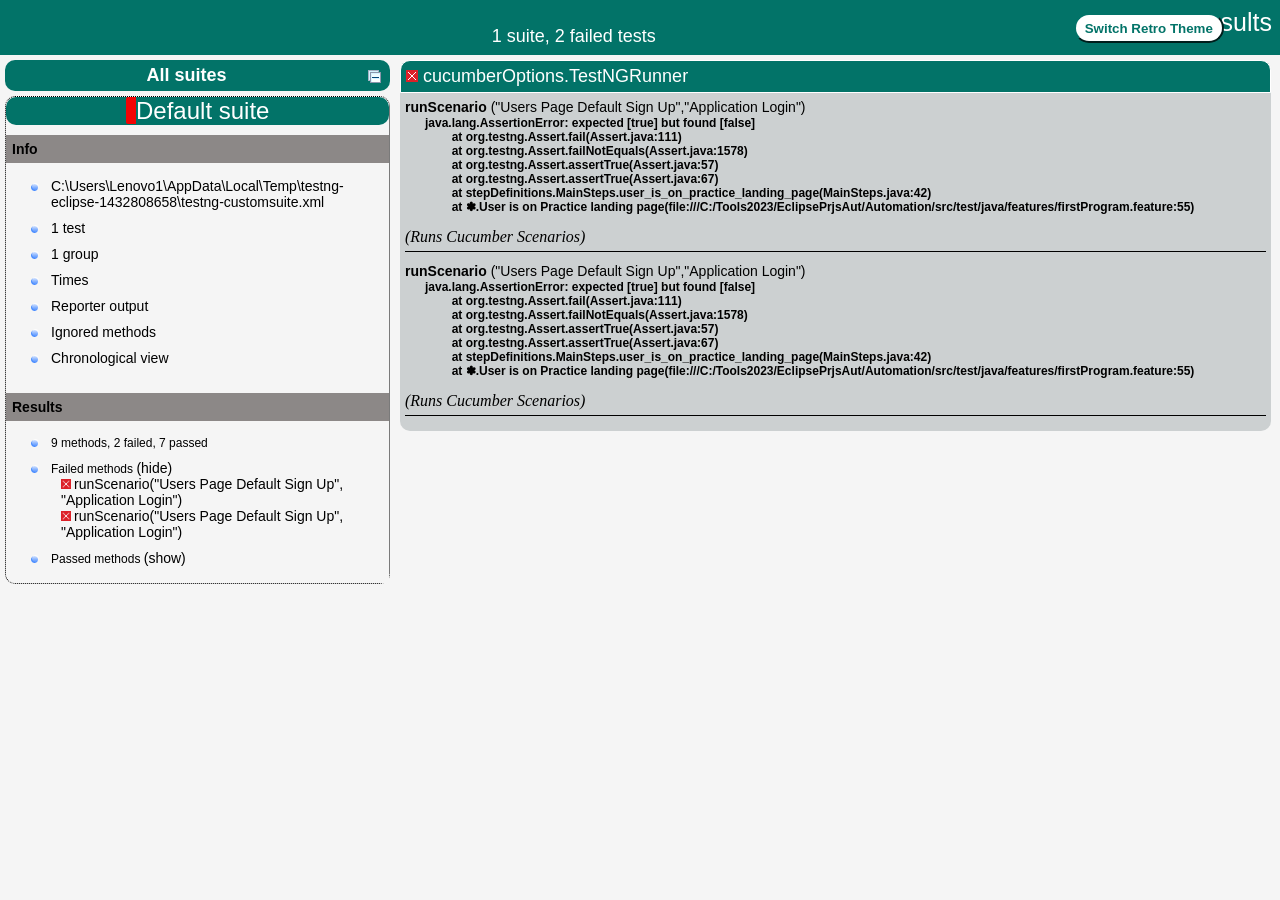
<file: test-output/index.html>
<!DOCTYPE html>

<html>
  <head>
  <meta charset='utf-8'>
  <title>TestNG reports</title>

    <link type="text/css" href="testng-reports1.css" rel="stylesheet" id="ultra" />
    <link type="text/css" href="testng-reports.css" rel="stylesheet" id="retro" disabled="false"/>
    <script type="text/javascript" src="jquery-3.6.0.min.js"></script>
    <script type="text/javascript" src="testng-reports.js"></script>
    <script type="text/javascript" src="https://www.google.com/jsapi"></script>
    <script type='text/javascript'>
      google.load('visualization', '1', {packages:['table']});
      google.setOnLoadCallback(drawTable);
      var suiteTableInitFunctions = new Array();
      var suiteTableData = new Array();
    </script>
    <!--
      <script type="text/javascript" src="jquery-ui/js/jquery-ui-1.8.16.custom.min.js"></script>
     -->
  </head>

  <body>    <div class="top-banner-root">
      <span class="top-banner-title-font">Test results</span>
      <button id="button" class="button">Switch Retro Theme</button> <!-- button -->
      <br/>
      <span class="top-banner-font-1">1 suite, 2 failed tests</span>
    </div> <!-- top-banner-root -->
    <div class="navigator-root">
      <div class="navigator-suite-header">
        <span>All suites</span>
        <a href="#" title="Collapse/expand all the suites" class="collapse-all-link">
          <img src="collapseall.gif" class="collapse-all-icon">
          </img> <!-- collapse-all-icon -->
        </a> <!-- collapse-all-link -->
      </div> <!-- navigator-suite-header -->
      <div class="suite">
        <div class="rounded-window">
          <div class="suite-header light-rounded-window-top">
            <a href="#" panel-name="suite-Default_suite" class="navigator-link">
              <span class="suite-name border-failed">Default suite</span>
            </a> <!-- navigator-link -->
          </div> <!-- suite-header light-rounded-window-top -->
          <div class="navigator-suite-content">
            <div class="suite-section-title">
              <span>Info</span>
            </div> <!-- suite-section-title -->
            <div class="suite-section-content">
              <ul>
                <li>
                  <a href="#" panel-name="test-xml-Default_suite" class="navigator-link ">
                    <span>C:\Users\Lenovo1\AppData\Local\Temp\testng-eclipse-1432808658\testng-customsuite.xml</span>
                  </a> <!-- navigator-link  -->
                </li>
                <li>
                  <a href="#" panel-name="testlist-Default_suite" class="navigator-link ">
                    <span class="test-stats">1 test</span>
                  </a> <!-- navigator-link  -->
                </li>
                <li>
                  <a href="#" panel-name="group-Default_suite" class="navigator-link ">
                    <span>1 group</span>
                  </a> <!-- navigator-link  -->
                </li>
                <li>
                  <a href="#" panel-name="times-Default_suite" class="navigator-link ">
                    <span>Times</span>
                  </a> <!-- navigator-link  -->
                </li>
                <li>
                  <a href="#" panel-name="reporter-Default_suite" class="navigator-link ">
                    <span>Reporter output</span>
                  </a> <!-- navigator-link  -->
                </li>
                <li>
                  <a href="#" panel-name="ignored-methods-Default_suite" class="navigator-link ">
                    <span>Ignored methods</span>
                  </a> <!-- navigator-link  -->
                </li>
                <li>
                  <a href="#" panel-name="chronological-Default_suite" class="navigator-link ">
                    <span>Chronological view</span>
                  </a> <!-- navigator-link  -->
                </li>
              </ul>
            </div> <!-- suite-section-content -->
            <div class="result-section">
              <div class="suite-section-title">
                <span>Results</span>
              </div> <!-- suite-section-title -->
              <div class="suite-section-content">
                <ul>
                  <li>
                    <span class="method-stats">9 methods, 2 failed,   7 passed</span>
                  </li>
                  <li>
                    <span class="method-list-title failed">Failed methods</span>
                    <span class="show-or-hide-methods failed">
                      <a href="#" panel-name="suite-Default_suite" class="hide-methods failed suite-Default_suite"> (hide)</a> <!-- hide-methods failed suite-Default_suite -->
                      <a href="#" panel-name="suite-Default_suite" class="show-methods failed suite-Default_suite"> (show)</a> <!-- show-methods failed suite-Default_suite -->
                    </span>
                    <div class="method-list-content failed suite-Default_suite">
                      <span>
                        <img src="failed.png" width="3%"/>
                        <a href="#" panel-name="suite-Default_suite" title="cucumberOptions.TestNGRunner" class="method navigator-link" hash-for-method="runScenario(&quot;Users Page Default Sign Up&quot;, &quot;Application Login&quot;)">runScenario("Users Page Default Sign Up", "Application Login")</a> <!-- method navigator-link -->
                      </span>
                      <br/>
                      <span>
                        <img src="failed.png" width="3%"/>
                        <a href="#" panel-name="suite-Default_suite" title="cucumberOptions.TestNGRunner" class="method navigator-link" hash-for-method="runScenario(&quot;Users Page Default Sign Up&quot;, &quot;Application Login&quot;)">runScenario("Users Page Default Sign Up", "Application Login")</a> <!-- method navigator-link -->
                      </span>
                      <br/>
                    </div> <!-- method-list-content failed suite-Default_suite -->
                  </li>
                  <li>
                    <span class="method-list-title passed">Passed methods</span>
                    <span class="show-or-hide-methods passed">
                      <a href="#" panel-name="suite-Default_suite" class="hide-methods passed suite-Default_suite"> (hide)</a> <!-- hide-methods passed suite-Default_suite -->
                      <a href="#" panel-name="suite-Default_suite" class="show-methods passed suite-Default_suite"> (show)</a> <!-- show-methods passed suite-Default_suite -->
                    </span>
                    <div class="method-list-content passed suite-Default_suite">
                      <span>
                        <img src="passed.png" width="3%"/>
                        <a href="#" panel-name="suite-Default_suite" title="cucumberOptions.TestNGRunner" class="method navigator-link" hash-for-method="runScenario(&quot;User Page Default Login&quot;, &quot;Application Login&quot;)">runScenario("User Page Default Login", "Application Login")</a> <!-- method navigator-link -->
                      </span>
                      <br/>
                      <span>
                        <img src="passed.png" width="3%"/>
                        <a href="#" panel-name="suite-Default_suite" title="cucumberOptions.TestNGRunner" class="method navigator-link" hash-for-method="runScenario(&quot;User Page Default Login&quot;, &quot;Application Login&quot;)">runScenario("User Page Default Login", "Application Login")</a> <!-- method navigator-link -->
                      </span>
                      <br/>
                      <span>
                        <img src="passed.png" width="3%"/>
                        <a href="#" panel-name="suite-Default_suite" title="cucumberOptions.TestNGRunner" class="method navigator-link" hash-for-method="runScenario(&quot;User Page Default Login&quot;, &quot;Application Login&quot;)">runScenario("User Page Default Login", "Application Login")</a> <!-- method navigator-link -->
                      </span>
                      <br/>
                      <span>
                        <img src="passed.png" width="3%"/>
                        <a href="#" panel-name="suite-Default_suite" title="cucumberOptions.TestNGRunner" class="method navigator-link" hash-for-method="runScenario(&quot;User Page Default Login&quot;, &quot;Application Login&quot;)">runScenario("User Page Default Login", "Application Login")</a> <!-- method navigator-link -->
                      </span>
                      <br/>
                      <span>
                        <img src="passed.png" width="3%"/>
                        <a href="#" panel-name="suite-Default_suite" title="cucumberOptions.TestNGRunner" class="method navigator-link" hash-for-method="runScenario(&quot;Admin Page Default Login&quot;, &quot;Application Login&quot;)">runScenario("Admin Page Default Login", "Application Login")</a> <!-- method navigator-link -->
                      </span>
                      <br/>
                      <span>
                        <img src="passed.png" width="3%"/>
                        <a href="#" panel-name="suite-Default_suite" title="cucumberOptions.TestNGRunner" class="method navigator-link" hash-for-method="runScenario(&quot;User Page Default Login&quot;, &quot;Application Login&quot;)">runScenario("User Page Default Login", "Application Login")</a> <!-- method navigator-link -->
                      </span>
                      <br/>
                      <span>
                        <img src="passed.png" width="3%"/>
                        <a href="#" panel-name="suite-Default_suite" title="cucumberOptions.TestNGRunner" class="method navigator-link" hash-for-method="runScenario(&quot;User Page Default Login&quot;, &quot;Application Login&quot;)">runScenario("User Page Default Login", "Application Login")</a> <!-- method navigator-link -->
                      </span>
                      <br/>
                    </div> <!-- method-list-content passed suite-Default_suite -->
                  </li>
                </ul>
              </div> <!-- suite-section-content -->
            </div> <!-- result-section -->
          </div> <!-- navigator-suite-content -->
        </div> <!-- rounded-window -->
      </div> <!-- suite -->
    </div> <!-- navigator-root -->
    <div class="wrapper">
      <div class="main-panel-root">
        <div panel-name="suite-Default_suite" class="panel Default_suite">
          <div class="suite-Default_suite-class-failed">
            <div class="main-panel-header rounded-window-top">
              <img src="failed.png"/>
              <span class="class-name">cucumberOptions.TestNGRunner</span>
            </div> <!-- main-panel-header rounded-window-top -->
            <div class="main-panel-content rounded-window-bottom">
              <div class="method">
                <div class="method-content">
                  <a name="runScenario(&quot;Users Page Default Sign Up&quot;, &quot;Application Login&quot;)">
                  </a> <!-- runScenario("Users Page Default Sign Up", "Application Login") -->
                  <span class="method-name">runScenario</span>
                  <span class="parameters">("Users Page Default Sign Up","Application Login")</span>
                  <div class="stack-trace">java.lang.AssertionError: expected [true] but found [false]
	at org.testng.Assert.fail(Assert.java:111)
	at org.testng.Assert.failNotEquals(Assert.java:1578)
	at org.testng.Assert.assertTrue(Assert.java:57)
	at org.testng.Assert.assertTrue(Assert.java:67)
	at stepDefinitions.MainSteps.user_is_on_practice_landing_page(MainSteps.java:42)
	at ✽.User is on Practice landing page(file:///C:/Tools2023/EclipsePrjsAut/Automation/src/test/java/features/firstProgram.feature:55)

</div> <!-- stack-trace -->
                  <em>
(Runs Cucumber Scenarios)                  </em>
                </div> <!-- method-content -->
              </div> <!-- method -->
              <div class="method">
                <div class="method-content">
                  <a name="runScenario(&quot;Users Page Default Sign Up&quot;, &quot;Application Login&quot;)">
                  </a> <!-- runScenario("Users Page Default Sign Up", "Application Login") -->
                  <span class="method-name">runScenario</span>
                  <span class="parameters">("Users Page Default Sign Up","Application Login")</span>
                  <div class="stack-trace">java.lang.AssertionError: expected [true] but found [false]
	at org.testng.Assert.fail(Assert.java:111)
	at org.testng.Assert.failNotEquals(Assert.java:1578)
	at org.testng.Assert.assertTrue(Assert.java:57)
	at org.testng.Assert.assertTrue(Assert.java:67)
	at stepDefinitions.MainSteps.user_is_on_practice_landing_page(MainSteps.java:42)
	at ✽.User is on Practice landing page(file:///C:/Tools2023/EclipsePrjsAut/Automation/src/test/java/features/firstProgram.feature:55)

</div> <!-- stack-trace -->
                  <em>
(Runs Cucumber Scenarios)                  </em>
                </div> <!-- method-content -->
              </div> <!-- method -->
            </div> <!-- main-panel-content rounded-window-bottom -->
          </div> <!-- suite-Default_suite-class-failed -->
          <div class="suite-Default_suite-class-passed">
            <div class="main-panel-header rounded-window-top">
              <img src="passed.png"/>
              <span class="class-name">cucumberOptions.TestNGRunner</span>
            </div> <!-- main-panel-header rounded-window-top -->
            <div class="main-panel-content rounded-window-bottom">
              <div class="method">
                <div class="method-content">
                  <a name="runScenario(&quot;User Page Default Login&quot;, &quot;Application Login&quot;)">
                  </a> <!-- runScenario("User Page Default Login", "Application Login") -->
                  <span class="method-name">runScenario</span>
                  <span class="parameters">("User Page Default Login","Application Login")</span>
                  <em>
(Runs Cucumber Scenarios)                  </em>
                </div> <!-- method-content -->
              </div> <!-- method -->
              <div class="method">
                <div class="method-content">
                  <a name="runScenario(&quot;User Page Default Login&quot;, &quot;Application Login&quot;)">
                  </a> <!-- runScenario("User Page Default Login", "Application Login") -->
                  <span class="method-name">runScenario</span>
                  <span class="parameters">("User Page Default Login","Application Login")</span>
                  <em>
(Runs Cucumber Scenarios)                  </em>
                </div> <!-- method-content -->
              </div> <!-- method -->
              <div class="method">
                <div class="method-content">
                  <a name="runScenario(&quot;User Page Default Login&quot;, &quot;Application Login&quot;)">
                  </a> <!-- runScenario("User Page Default Login", "Application Login") -->
                  <span class="method-name">runScenario</span>
                  <span class="parameters">("User Page Default Login","Application Login")</span>
                  <em>
(Runs Cucumber Scenarios)                  </em>
                </div> <!-- method-content -->
              </div> <!-- method -->
              <div class="method">
                <div class="method-content">
                  <a name="runScenario(&quot;User Page Default Login&quot;, &quot;Application Login&quot;)">
                  </a> <!-- runScenario("User Page Default Login", "Application Login") -->
                  <span class="method-name">runScenario</span>
                  <span class="parameters">("User Page Default Login","Application Login")</span>
                  <em>
(Runs Cucumber Scenarios)                  </em>
                </div> <!-- method-content -->
              </div> <!-- method -->
              <div class="method">
                <div class="method-content">
                  <a name="runScenario(&quot;Admin Page Default Login&quot;, &quot;Application Login&quot;)">
                  </a> <!-- runScenario("Admin Page Default Login", "Application Login") -->
                  <span class="method-name">runScenario</span>
                  <span class="parameters">("Admin Page Default Login","Application Login")</span>
                  <em>
(Runs Cucumber Scenarios)                  </em>
                </div> <!-- method-content -->
              </div> <!-- method -->
              <div class="method">
                <div class="method-content">
                  <a name="runScenario(&quot;User Page Default Login&quot;, &quot;Application Login&quot;)">
                  </a> <!-- runScenario("User Page Default Login", "Application Login") -->
                  <span class="method-name">runScenario</span>
                  <span class="parameters">("User Page Default Login","Application Login")</span>
                  <em>
(Runs Cucumber Scenarios)                  </em>
                </div> <!-- method-content -->
              </div> <!-- method -->
              <div class="method">
                <div class="method-content">
                  <a name="runScenario(&quot;User Page Default Login&quot;, &quot;Application Login&quot;)">
                  </a> <!-- runScenario("User Page Default Login", "Application Login") -->
                  <span class="method-name">runScenario</span>
                  <span class="parameters">("User Page Default Login","Application Login")</span>
                  <em>
(Runs Cucumber Scenarios)                  </em>
                </div> <!-- method-content -->
              </div> <!-- method -->
            </div> <!-- main-panel-content rounded-window-bottom -->
          </div> <!-- suite-Default_suite-class-passed -->
        </div> <!-- panel Default_suite -->
        <div panel-name="test-xml-Default_suite" class="panel">
          <div class="main-panel-header rounded-window-top">
            <span class="header-content">C:\Users\Lenovo1\AppData\Local\Temp\testng-eclipse-1432808658\testng-customsuite.xml</span>
          </div> <!-- main-panel-header rounded-window-top -->
          <div class="main-panel-content rounded-window-bottom">
            <pre>
&lt;?xml version=&quot;1.0&quot; encoding=&quot;UTF-8&quot;?&gt;
&lt;!DOCTYPE suite SYSTEM &quot;https://testng.org/testng-1.0.dtd&quot;&gt;
&lt;suite name=&quot;Default suite&quot; guice-stage=&quot;DEVELOPMENT&quot;&gt;
  &lt;test thread-count=&quot;5&quot; name=&quot;Default test&quot; verbose=&quot;2&quot;&gt;
    &lt;classes&gt;
      &lt;class name=&quot;cucumberOptions.TestNGRunner&quot;/&gt;
    &lt;/classes&gt;
  &lt;/test&gt; &lt;!-- Default test --&gt;
&lt;/suite&gt; &lt;!-- Default suite --&gt;
            </pre>
          </div> <!-- main-panel-content rounded-window-bottom -->
        </div> <!-- panel -->
        <div panel-name="testlist-Default_suite" class="panel">
          <div class="main-panel-header rounded-window-top">
            <span class="header-content">Tests for Default suite</span>
          </div> <!-- main-panel-header rounded-window-top -->
          <div class="main-panel-content rounded-window-bottom">
            <ul>
              <li>
                <span class="test-name">Default test (1 class)</span>
              </li>
            </ul>
          </div> <!-- main-panel-content rounded-window-bottom -->
        </div> <!-- panel -->
        <div panel-name="group-Default_suite" class="panel">
          <div class="main-panel-header rounded-window-top">
            <span class="header-content">Groups for Default suite</span>
          </div> <!-- main-panel-header rounded-window-top -->
          <div class="main-panel-content rounded-window-bottom">
            <div class="test-group">
              <span class="test-group-name">cucumber</span>
              <br/>
              <div class="method-in-group">
                <span class="method-in-group-name">runScenario</span>
                <br/>
              </div> <!-- method-in-group -->
            </div> <!-- test-group -->
          </div> <!-- main-panel-content rounded-window-bottom -->
        </div> <!-- panel -->
        <div panel-name="times-Default_suite" class="panel">
          <div class="main-panel-header rounded-window-top">
            <span class="header-content">Times for Default suite</span>
          </div> <!-- main-panel-header rounded-window-top -->
          <div class="main-panel-content rounded-window-bottom">
            <div class="times-div">
              <script type="text/javascript">
suiteTableInitFunctions.push('tableData_Default_suite');
function tableData_Default_suite() {
var data = new google.visualization.DataTable();
data.addColumn('number', 'Number');
data.addColumn('string', 'Method');
data.addColumn('string', 'Class');
data.addColumn('number', 'Time (ms)');
data.addRows(9);
data.setCell(0, 0, 0)
data.setCell(0, 1, 'runScenario')
data.setCell(0, 2, 'cucumberOptions.TestNGRunner')
data.setCell(0, 3, 156);
data.setCell(1, 0, 1)
data.setCell(1, 1, 'runScenario')
data.setCell(1, 2, 'cucumberOptions.TestNGRunner')
data.setCell(1, 3, 74);
data.setCell(2, 0, 2)
data.setCell(2, 1, 'runScenario')
data.setCell(2, 2, 'cucumberOptions.TestNGRunner')
data.setCell(2, 3, 62);
data.setCell(3, 0, 3)
data.setCell(3, 1, 'runScenario')
data.setCell(3, 2, 'cucumberOptions.TestNGRunner')
data.setCell(3, 3, 27);
data.setCell(4, 0, 4)
data.setCell(4, 1, 'runScenario')
data.setCell(4, 2, 'cucumberOptions.TestNGRunner')
data.setCell(4, 3, 24);
data.setCell(5, 0, 5)
data.setCell(5, 1, 'runScenario')
data.setCell(5, 2, 'cucumberOptions.TestNGRunner')
data.setCell(5, 3, 23);
data.setCell(6, 0, 6)
data.setCell(6, 1, 'runScenario')
data.setCell(6, 2, 'cucumberOptions.TestNGRunner')
data.setCell(6, 3, 22);
data.setCell(7, 0, 7)
data.setCell(7, 1, 'runScenario')
data.setCell(7, 2, 'cucumberOptions.TestNGRunner')
data.setCell(7, 3, 16);
data.setCell(8, 0, 8)
data.setCell(8, 1, 'runScenario')
data.setCell(8, 2, 'cucumberOptions.TestNGRunner')
data.setCell(8, 3, 14);
window.suiteTableData['Default_suite']= { tableData: data, tableDiv: 'times-div-Default_suite'}
return data;
}
              </script>
              <span class="suite-total-time">Total running time: 418 ms</span>
              <div id="times-div-Default_suite">
              </div> <!-- times-div-Default_suite -->
            </div> <!-- times-div -->
          </div> <!-- main-panel-content rounded-window-bottom -->
        </div> <!-- panel -->
        <div panel-name="reporter-Default_suite" class="panel">
          <div class="main-panel-header rounded-window-top">
            <span class="header-content">Reporter output for Default suite</span>
          </div> <!-- main-panel-header rounded-window-top -->
          <div class="main-panel-content rounded-window-bottom">
          </div> <!-- main-panel-content rounded-window-bottom -->
        </div> <!-- panel -->
        <div panel-name="ignored-methods-Default_suite" class="panel">
          <div class="main-panel-header rounded-window-top">
            <span class="header-content">0 ignored methods</span>
          </div> <!-- main-panel-header rounded-window-top -->
          <div class="main-panel-content rounded-window-bottom">
          </div> <!-- main-panel-content rounded-window-bottom -->
        </div> <!-- panel -->
        <div panel-name="chronological-Default_suite" class="panel">
          <div class="main-panel-header rounded-window-top">
            <span class="header-content">Methods in chronological order</span>
          </div> <!-- main-panel-header rounded-window-top -->
          <div class="main-panel-content rounded-window-bottom">
            <div class="chronological-class">
              <div class="chronological-class-name">cucumberOptions.TestNGRunner</div> <!-- chronological-class-name -->
              <div class="configuration-class before">
                <span class="method-name">setUpClass(org.testng.TestRunner@62a8fd44)</span>
                <span class="method-start">0 ms</span>
              </div> <!-- configuration-class before -->
              <div class="test-method">
                <span class="method-name">runScenario("Admin Page Default Login", "Application Login")</span>
                <span class="method-start">805 ms</span>
              </div> <!-- test-method -->
              <div class="test-method">
                <span class="method-name">runScenario("User Page Default Login", "Application Login")</span>
                <span class="method-start">976 ms</span>
              </div> <!-- test-method -->
              <div class="test-method">
                <span class="method-name">runScenario("User Page Default Login", "Application Login")</span>
                <span class="method-start">1047 ms</span>
              </div> <!-- test-method -->
              <div class="test-method">
                <span class="method-name">runScenario("User Page Default Login", "Application Login")</span>
                <span class="method-start">1074 ms</span>
              </div> <!-- test-method -->
              <div class="test-method">
                <img src="failed.png">
                </img>
                <span class="method-name">runScenario("Users Page Default Sign Up", "Application Login")</span>
                <span class="method-start">1092 ms</span>
              </div> <!-- test-method -->
              <div class="test-method">
                <img src="failed.png">
                </img>
                <span class="method-name">runScenario("Users Page Default Sign Up", "Application Login")</span>
                <span class="method-start">1173 ms</span>
              </div> <!-- test-method -->
              <div class="test-method">
                <span class="method-name">runScenario("User Page Default Login", "Application Login")</span>
                <span class="method-start">1203 ms</span>
              </div> <!-- test-method -->
              <div class="test-method">
                <span class="method-name">runScenario("User Page Default Login", "Application Login")</span>
                <span class="method-start">1228 ms</span>
              </div> <!-- test-method -->
              <div class="test-method">
                <span class="method-name">runScenario("User Page Default Login", "Application Login")</span>
                <span class="method-start">1258 ms</span>
              </div> <!-- test-method -->
              <div class="configuration-class after">
                <span class="method-name">tearDownClass</span>
                <span class="method-start">1287 ms</span>
              </div> <!-- configuration-class after -->
          </div> <!-- main-panel-content rounded-window-bottom -->
        </div> <!-- panel -->
      </div> <!-- main-panel-root -->
    </div> <!-- wrapper -->
  </body>
<script type="text/javascript" src="testng-reports2.js"></script>
</html>
</file>
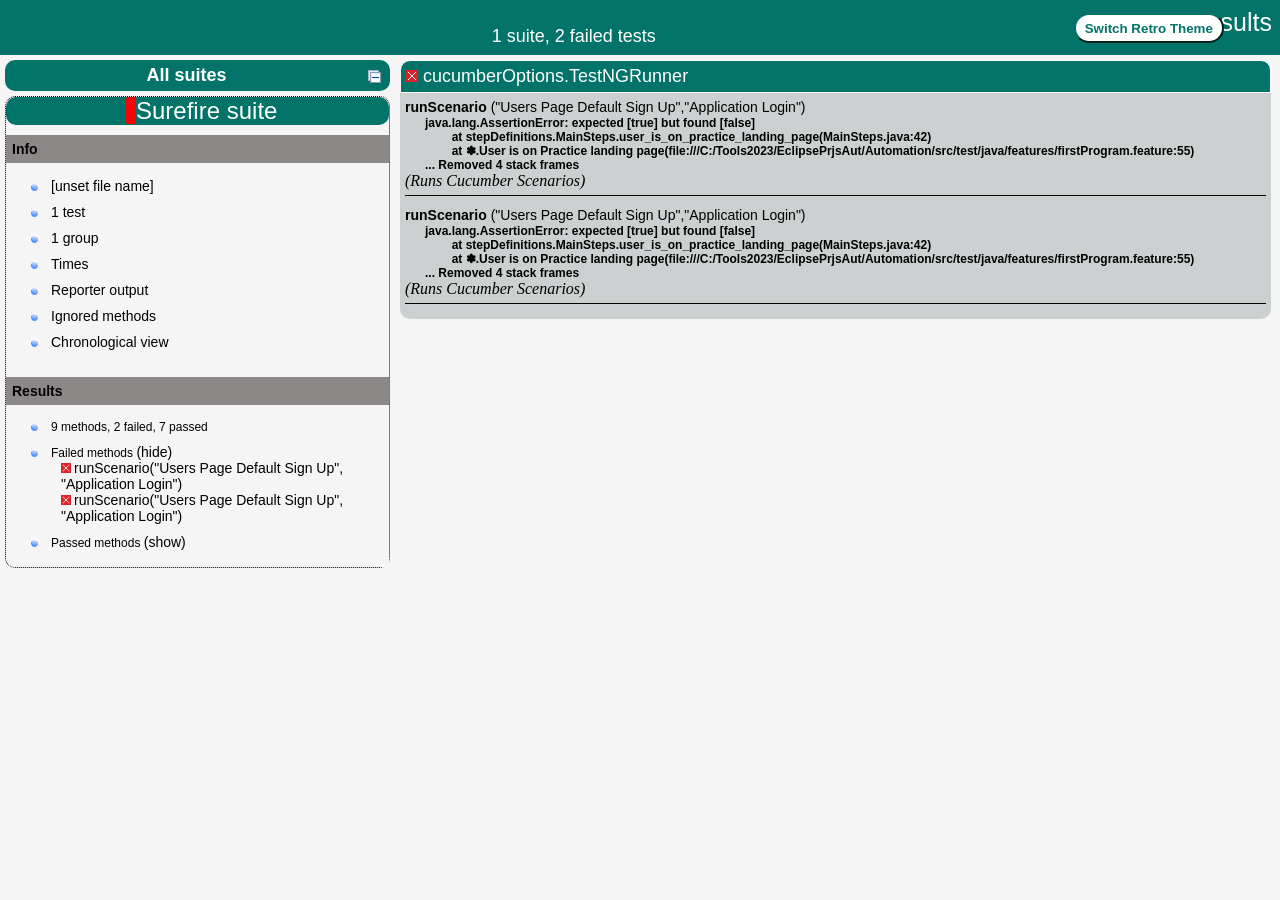
<file: target/surefire-reports/index.html>
<!DOCTYPE html>

<html>
  <head>
  <meta charset='utf-8'>
  <title>TestNG reports</title>

    <link type="text/css" href="testng-reports1.css" rel="stylesheet" id="ultra" />
    <link type="text/css" href="testng-reports.css" rel="stylesheet" id="retro" disabled="false"/>
    <script type="text/javascript" src="jquery-3.6.0.min.js"></script>
    <script type="text/javascript" src="testng-reports.js"></script>
    <script type="text/javascript" src="https://www.google.com/jsapi"></script>
    <script type='text/javascript'>
      google.load('visualization', '1', {packages:['table']});
      google.setOnLoadCallback(drawTable);
      var suiteTableInitFunctions = new Array();
      var suiteTableData = new Array();
    </script>
    <!--
      <script type="text/javascript" src="jquery-ui/js/jquery-ui-1.8.16.custom.min.js"></script>
     -->
  </head>

  <body>    <div class="top-banner-root">
      <span class="top-banner-title-font">Test results</span>
      <button id="button" class="button">Switch Retro Theme</button> <!-- button -->
      <br/>
      <span class="top-banner-font-1">1 suite, 2 failed tests</span>
    </div> <!-- top-banner-root -->
    <div class="navigator-root">
      <div class="navigator-suite-header">
        <span>All suites</span>
        <a href="#" title="Collapse/expand all the suites" class="collapse-all-link">
          <img src="collapseall.gif" class="collapse-all-icon">
          </img> <!-- collapse-all-icon -->
        </a> <!-- collapse-all-link -->
      </div> <!-- navigator-suite-header -->
      <div class="suite">
        <div class="rounded-window">
          <div class="suite-header light-rounded-window-top">
            <a href="#" panel-name="suite-Surefire_suite" class="navigator-link">
              <span class="suite-name border-failed">Surefire suite</span>
            </a> <!-- navigator-link -->
          </div> <!-- suite-header light-rounded-window-top -->
          <div class="navigator-suite-content">
            <div class="suite-section-title">
              <span>Info</span>
            </div> <!-- suite-section-title -->
            <div class="suite-section-content">
              <ul>
                <li>
                  <a href="#" panel-name="test-xml-Surefire_suite" class="navigator-link ">
                    <span>[unset file name]</span>
                  </a> <!-- navigator-link  -->
                </li>
                <li>
                  <a href="#" panel-name="testlist-Surefire_suite" class="navigator-link ">
                    <span class="test-stats">1 test</span>
                  </a> <!-- navigator-link  -->
                </li>
                <li>
                  <a href="#" panel-name="group-Surefire_suite" class="navigator-link ">
                    <span>1 group</span>
                  </a> <!-- navigator-link  -->
                </li>
                <li>
                  <a href="#" panel-name="times-Surefire_suite" class="navigator-link ">
                    <span>Times</span>
                  </a> <!-- navigator-link  -->
                </li>
                <li>
                  <a href="#" panel-name="reporter-Surefire_suite" class="navigator-link ">
                    <span>Reporter output</span>
                  </a> <!-- navigator-link  -->
                </li>
                <li>
                  <a href="#" panel-name="ignored-methods-Surefire_suite" class="navigator-link ">
                    <span>Ignored methods</span>
                  </a> <!-- navigator-link  -->
                </li>
                <li>
                  <a href="#" panel-name="chronological-Surefire_suite" class="navigator-link ">
                    <span>Chronological view</span>
                  </a> <!-- navigator-link  -->
                </li>
              </ul>
            </div> <!-- suite-section-content -->
            <div class="result-section">
              <div class="suite-section-title">
                <span>Results</span>
              </div> <!-- suite-section-title -->
              <div class="suite-section-content">
                <ul>
                  <li>
                    <span class="method-stats">9 methods, 2 failed,   7 passed</span>
                  </li>
                  <li>
                    <span class="method-list-title failed">Failed methods</span>
                    <span class="show-or-hide-methods failed">
                      <a href="#" panel-name="suite-Surefire_suite" class="hide-methods failed suite-Surefire_suite"> (hide)</a> <!-- hide-methods failed suite-Surefire_suite -->
                      <a href="#" panel-name="suite-Surefire_suite" class="show-methods failed suite-Surefire_suite"> (show)</a> <!-- show-methods failed suite-Surefire_suite -->
                    </span>
                    <div class="method-list-content failed suite-Surefire_suite">
                      <span>
                        <img src="failed.png" width="3%"/>
                        <a href="#" panel-name="suite-Surefire_suite" title="cucumberOptions.TestNGRunner" class="method navigator-link" hash-for-method="runScenario(&quot;Users Page Default Sign Up&quot;, &quot;Application Login&quot;)">runScenario("Users Page Default Sign Up", "Application Login")</a> <!-- method navigator-link -->
                      </span>
                      <br/>
                      <span>
                        <img src="failed.png" width="3%"/>
                        <a href="#" panel-name="suite-Surefire_suite" title="cucumberOptions.TestNGRunner" class="method navigator-link" hash-for-method="runScenario(&quot;Users Page Default Sign Up&quot;, &quot;Application Login&quot;)">runScenario("Users Page Default Sign Up", "Application Login")</a> <!-- method navigator-link -->
                      </span>
                      <br/>
                    </div> <!-- method-list-content failed suite-Surefire_suite -->
                  </li>
                  <li>
                    <span class="method-list-title passed">Passed methods</span>
                    <span class="show-or-hide-methods passed">
                      <a href="#" panel-name="suite-Surefire_suite" class="hide-methods passed suite-Surefire_suite"> (hide)</a> <!-- hide-methods passed suite-Surefire_suite -->
                      <a href="#" panel-name="suite-Surefire_suite" class="show-methods passed suite-Surefire_suite"> (show)</a> <!-- show-methods passed suite-Surefire_suite -->
                    </span>
                    <div class="method-list-content passed suite-Surefire_suite">
                      <span>
                        <img src="passed.png" width="3%"/>
                        <a href="#" panel-name="suite-Surefire_suite" title="cucumberOptions.TestNGRunner" class="method navigator-link" hash-for-method="runScenario(&quot;User Page Default Login&quot;, &quot;Application Login&quot;)">runScenario("User Page Default Login", "Application Login")</a> <!-- method navigator-link -->
                      </span>
                      <br/>
                      <span>
                        <img src="passed.png" width="3%"/>
                        <a href="#" panel-name="suite-Surefire_suite" title="cucumberOptions.TestNGRunner" class="method navigator-link" hash-for-method="runScenario(&quot;User Page Default Login&quot;, &quot;Application Login&quot;)">runScenario("User Page Default Login", "Application Login")</a> <!-- method navigator-link -->
                      </span>
                      <br/>
                      <span>
                        <img src="passed.png" width="3%"/>
                        <a href="#" panel-name="suite-Surefire_suite" title="cucumberOptions.TestNGRunner" class="method navigator-link" hash-for-method="runScenario(&quot;User Page Default Login&quot;, &quot;Application Login&quot;)">runScenario("User Page Default Login", "Application Login")</a> <!-- method navigator-link -->
                      </span>
                      <br/>
                      <span>
                        <img src="passed.png" width="3%"/>
                        <a href="#" panel-name="suite-Surefire_suite" title="cucumberOptions.TestNGRunner" class="method navigator-link" hash-for-method="runScenario(&quot;User Page Default Login&quot;, &quot;Application Login&quot;)">runScenario("User Page Default Login", "Application Login")</a> <!-- method navigator-link -->
                      </span>
                      <br/>
                      <span>
                        <img src="passed.png" width="3%"/>
                        <a href="#" panel-name="suite-Surefire_suite" title="cucumberOptions.TestNGRunner" class="method navigator-link" hash-for-method="runScenario(&quot;User Page Default Login&quot;, &quot;Application Login&quot;)">runScenario("User Page Default Login", "Application Login")</a> <!-- method navigator-link -->
                      </span>
                      <br/>
                      <span>
                        <img src="passed.png" width="3%"/>
                        <a href="#" panel-name="suite-Surefire_suite" title="cucumberOptions.TestNGRunner" class="method navigator-link" hash-for-method="runScenario(&quot;Admin Page Default Login&quot;, &quot;Application Login&quot;)">runScenario("Admin Page Default Login", "Application Login")</a> <!-- method navigator-link -->
                      </span>
                      <br/>
                      <span>
                        <img src="passed.png" width="3%"/>
                        <a href="#" panel-name="suite-Surefire_suite" title="cucumberOptions.TestNGRunner" class="method navigator-link" hash-for-method="runScenario(&quot;User Page Default Login&quot;, &quot;Application Login&quot;)">runScenario("User Page Default Login", "Application Login")</a> <!-- method navigator-link -->
                      </span>
                      <br/>
                    </div> <!-- method-list-content passed suite-Surefire_suite -->
                  </li>
                </ul>
              </div> <!-- suite-section-content -->
            </div> <!-- result-section -->
          </div> <!-- navigator-suite-content -->
        </div> <!-- rounded-window -->
      </div> <!-- suite -->
    </div> <!-- navigator-root -->
    <div class="wrapper">
      <div class="main-panel-root">
        <div panel-name="suite-Surefire_suite" class="panel Surefire_suite">
          <div class="suite-Surefire_suite-class-failed">
            <div class="main-panel-header rounded-window-top">
              <img src="failed.png"/>
              <span class="class-name">cucumberOptions.TestNGRunner</span>
            </div> <!-- main-panel-header rounded-window-top -->
            <div class="main-panel-content rounded-window-bottom">
              <div class="method">
                <div class="method-content">
                  <a name="runScenario(&quot;Users Page Default Sign Up&quot;, &quot;Application Login&quot;)">
                  </a> <!-- runScenario("Users Page Default Sign Up", "Application Login") -->
                  <span class="method-name">runScenario</span>
                  <span class="parameters">("Users Page Default Sign Up","Application Login")</span>
                  <div class="stack-trace">java.lang.AssertionError: expected [true] but found [false]
	at stepDefinitions.MainSteps.user_is_on_practice_landing_page(MainSteps.java:42)
	at ✽.User is on Practice landing page(file:///C:/Tools2023/EclipsePrjsAut/Automation/src/test/java/features/firstProgram.feature:55)
... Removed 4 stack frames
</div> <!-- stack-trace -->
                  <em>
(Runs Cucumber Scenarios)                  </em>
                </div> <!-- method-content -->
              </div> <!-- method -->
              <div class="method">
                <div class="method-content">
                  <a name="runScenario(&quot;Users Page Default Sign Up&quot;, &quot;Application Login&quot;)">
                  </a> <!-- runScenario("Users Page Default Sign Up", "Application Login") -->
                  <span class="method-name">runScenario</span>
                  <span class="parameters">("Users Page Default Sign Up","Application Login")</span>
                  <div class="stack-trace">java.lang.AssertionError: expected [true] but found [false]
	at stepDefinitions.MainSteps.user_is_on_practice_landing_page(MainSteps.java:42)
	at ✽.User is on Practice landing page(file:///C:/Tools2023/EclipsePrjsAut/Automation/src/test/java/features/firstProgram.feature:55)
... Removed 4 stack frames
</div> <!-- stack-trace -->
                  <em>
(Runs Cucumber Scenarios)                  </em>
                </div> <!-- method-content -->
              </div> <!-- method -->
            </div> <!-- main-panel-content rounded-window-bottom -->
          </div> <!-- suite-Surefire_suite-class-failed -->
          <div class="suite-Surefire_suite-class-passed">
            <div class="main-panel-header rounded-window-top">
              <img src="passed.png"/>
              <span class="class-name">cucumberOptions.TestNGRunner</span>
            </div> <!-- main-panel-header rounded-window-top -->
            <div class="main-panel-content rounded-window-bottom">
              <div class="method">
                <div class="method-content">
                  <a name="runScenario(&quot;User Page Default Login&quot;, &quot;Application Login&quot;)">
                  </a> <!-- runScenario("User Page Default Login", "Application Login") -->
                  <span class="method-name">runScenario</span>
                  <span class="parameters">("User Page Default Login","Application Login")</span>
                  <em>
(Runs Cucumber Scenarios)                  </em>
                </div> <!-- method-content -->
              </div> <!-- method -->
              <div class="method">
                <div class="method-content">
                  <a name="runScenario(&quot;User Page Default Login&quot;, &quot;Application Login&quot;)">
                  </a> <!-- runScenario("User Page Default Login", "Application Login") -->
                  <span class="method-name">runScenario</span>
                  <span class="parameters">("User Page Default Login","Application Login")</span>
                  <em>
(Runs Cucumber Scenarios)                  </em>
                </div> <!-- method-content -->
              </div> <!-- method -->
              <div class="method">
                <div class="method-content">
                  <a name="runScenario(&quot;User Page Default Login&quot;, &quot;Application Login&quot;)">
                  </a> <!-- runScenario("User Page Default Login", "Application Login") -->
                  <span class="method-name">runScenario</span>
                  <span class="parameters">("User Page Default Login","Application Login")</span>
                  <em>
(Runs Cucumber Scenarios)                  </em>
                </div> <!-- method-content -->
              </div> <!-- method -->
              <div class="method">
                <div class="method-content">
                  <a name="runScenario(&quot;User Page Default Login&quot;, &quot;Application Login&quot;)">
                  </a> <!-- runScenario("User Page Default Login", "Application Login") -->
                  <span class="method-name">runScenario</span>
                  <span class="parameters">("User Page Default Login","Application Login")</span>
                  <em>
(Runs Cucumber Scenarios)                  </em>
                </div> <!-- method-content -->
              </div> <!-- method -->
              <div class="method">
                <div class="method-content">
                  <a name="runScenario(&quot;User Page Default Login&quot;, &quot;Application Login&quot;)">
                  </a> <!-- runScenario("User Page Default Login", "Application Login") -->
                  <span class="method-name">runScenario</span>
                  <span class="parameters">("User Page Default Login","Application Login")</span>
                  <em>
(Runs Cucumber Scenarios)                  </em>
                </div> <!-- method-content -->
              </div> <!-- method -->
              <div class="method">
                <div class="method-content">
                  <a name="runScenario(&quot;Admin Page Default Login&quot;, &quot;Application Login&quot;)">
                  </a> <!-- runScenario("Admin Page Default Login", "Application Login") -->
                  <span class="method-name">runScenario</span>
                  <span class="parameters">("Admin Page Default Login","Application Login")</span>
                  <em>
(Runs Cucumber Scenarios)                  </em>
                </div> <!-- method-content -->
              </div> <!-- method -->
              <div class="method">
                <div class="method-content">
                  <a name="runScenario(&quot;User Page Default Login&quot;, &quot;Application Login&quot;)">
                  </a> <!-- runScenario("User Page Default Login", "Application Login") -->
                  <span class="method-name">runScenario</span>
                  <span class="parameters">("User Page Default Login","Application Login")</span>
                  <em>
(Runs Cucumber Scenarios)                  </em>
                </div> <!-- method-content -->
              </div> <!-- method -->
            </div> <!-- main-panel-content rounded-window-bottom -->
          </div> <!-- suite-Surefire_suite-class-passed -->
        </div> <!-- panel Surefire_suite -->
        <div panel-name="test-xml-Surefire_suite" class="panel">
          <div class="main-panel-header rounded-window-top">
          </div> <!-- main-panel-header rounded-window-top -->
          <div class="main-panel-content rounded-window-bottom">
            <pre>
&lt;?xml version=&quot;1.0&quot; encoding=&quot;UTF-8&quot;?&gt;
&lt;!DOCTYPE suite SYSTEM &quot;https://testng.org/testng-1.0.dtd&quot;&gt;
&lt;suite name=&quot;Surefire suite&quot; verbose=&quot;0&quot;&gt;
  &lt;test thread-count=&quot;5&quot; name=&quot;Surefire test&quot; verbose=&quot;0&quot;&gt;
    &lt;classes&gt;
      &lt;class name=&quot;cucumberOptions.TestNGRunner&quot;/&gt;
    &lt;/classes&gt;
  &lt;/test&gt; &lt;!-- Surefire test --&gt;
&lt;/suite&gt; &lt;!-- Surefire suite --&gt;
            </pre>
          </div> <!-- main-panel-content rounded-window-bottom -->
        </div> <!-- panel -->
        <div panel-name="testlist-Surefire_suite" class="panel">
          <div class="main-panel-header rounded-window-top">
            <span class="header-content">Tests for Surefire suite</span>
          </div> <!-- main-panel-header rounded-window-top -->
          <div class="main-panel-content rounded-window-bottom">
            <ul>
              <li>
                <span class="test-name">Surefire test (1 class)</span>
              </li>
            </ul>
          </div> <!-- main-panel-content rounded-window-bottom -->
        </div> <!-- panel -->
        <div panel-name="group-Surefire_suite" class="panel">
          <div class="main-panel-header rounded-window-top">
            <span class="header-content">Groups for Surefire suite</span>
          </div> <!-- main-panel-header rounded-window-top -->
          <div class="main-panel-content rounded-window-bottom">
            <div class="test-group">
              <span class="test-group-name">cucumber</span>
              <br/>
              <div class="method-in-group">
                <span class="method-in-group-name">runScenario</span>
                <br/>
              </div> <!-- method-in-group -->
            </div> <!-- test-group -->
          </div> <!-- main-panel-content rounded-window-bottom -->
        </div> <!-- panel -->
        <div panel-name="times-Surefire_suite" class="panel">
          <div class="main-panel-header rounded-window-top">
            <span class="header-content">Times for Surefire suite</span>
          </div> <!-- main-panel-header rounded-window-top -->
          <div class="main-panel-content rounded-window-bottom">
            <div class="times-div">
              <script type="text/javascript">
suiteTableInitFunctions.push('tableData_Surefire_suite');
function tableData_Surefire_suite() {
var data = new google.visualization.DataTable();
data.addColumn('number', 'Number');
data.addColumn('string', 'Method');
data.addColumn('string', 'Class');
data.addColumn('number', 'Time (ms)');
data.addRows(9);
data.setCell(0, 0, 0)
data.setCell(0, 1, 'runScenario')
data.setCell(0, 2, 'cucumberOptions.TestNGRunner')
data.setCell(0, 3, 119);
data.setCell(1, 0, 1)
data.setCell(1, 1, 'runScenario')
data.setCell(1, 2, 'cucumberOptions.TestNGRunner')
data.setCell(1, 3, 74);
data.setCell(2, 0, 2)
data.setCell(2, 1, 'runScenario')
data.setCell(2, 2, 'cucumberOptions.TestNGRunner')
data.setCell(2, 3, 27);
data.setCell(3, 0, 3)
data.setCell(3, 1, 'runScenario')
data.setCell(3, 2, 'cucumberOptions.TestNGRunner')
data.setCell(3, 3, 25);
data.setCell(4, 0, 4)
data.setCell(4, 1, 'runScenario')
data.setCell(4, 2, 'cucumberOptions.TestNGRunner')
data.setCell(4, 3, 24);
data.setCell(5, 0, 5)
data.setCell(5, 1, 'runScenario')
data.setCell(5, 2, 'cucumberOptions.TestNGRunner')
data.setCell(5, 3, 23);
data.setCell(6, 0, 6)
data.setCell(6, 1, 'runScenario')
data.setCell(6, 2, 'cucumberOptions.TestNGRunner')
data.setCell(6, 3, 14);
data.setCell(7, 0, 7)
data.setCell(7, 1, 'runScenario')
data.setCell(7, 2, 'cucumberOptions.TestNGRunner')
data.setCell(7, 3, 11);
data.setCell(8, 0, 8)
data.setCell(8, 1, 'runScenario')
data.setCell(8, 2, 'cucumberOptions.TestNGRunner')
data.setCell(8, 3, 10);
window.suiteTableData['Surefire_suite']= { tableData: data, tableDiv: 'times-div-Surefire_suite'}
return data;
}
              </script>
              <span class="suite-total-time">Total running time: 327 ms</span>
              <div id="times-div-Surefire_suite">
              </div> <!-- times-div-Surefire_suite -->
            </div> <!-- times-div -->
          </div> <!-- main-panel-content rounded-window-bottom -->
        </div> <!-- panel -->
        <div panel-name="reporter-Surefire_suite" class="panel">
          <div class="main-panel-header rounded-window-top">
            <span class="header-content">Reporter output for Surefire suite</span>
          </div> <!-- main-panel-header rounded-window-top -->
          <div class="main-panel-content rounded-window-bottom">
          </div> <!-- main-panel-content rounded-window-bottom -->
        </div> <!-- panel -->
        <div panel-name="ignored-methods-Surefire_suite" class="panel">
          <div class="main-panel-header rounded-window-top">
            <span class="header-content">0 ignored methods</span>
          </div> <!-- main-panel-header rounded-window-top -->
          <div class="main-panel-content rounded-window-bottom">
          </div> <!-- main-panel-content rounded-window-bottom -->
        </div> <!-- panel -->
        <div panel-name="chronological-Surefire_suite" class="panel">
          <div class="main-panel-header rounded-window-top">
            <span class="header-content">Methods in chronological order</span>
          </div> <!-- main-panel-header rounded-window-top -->
          <div class="main-panel-content rounded-window-bottom">
            <div class="chronological-class">
              <div class="chronological-class-name">cucumberOptions.TestNGRunner</div> <!-- chronological-class-name -->
              <div class="configuration-class before">
                <span class="method-name">setUpClass(org.testng.TestRunner@405325cf)</span>
                <span class="method-start">0 ms</span>
              </div> <!-- configuration-class before -->
              <div class="test-method">
                <span class="method-name">runScenario("Admin Page Default Login", "Application Login")</span>
                <span class="method-start">850 ms</span>
              </div> <!-- test-method -->
              <div class="test-method">
                <span class="method-name">runScenario("User Page Default Login", "Application Login")</span>
                <span class="method-start">975 ms</span>
              </div> <!-- test-method -->
              <div class="test-method">
                <span class="method-name">runScenario("User Page Default Login", "Application Login")</span>
                <span class="method-start">1003 ms</span>
              </div> <!-- test-method -->
              <div class="test-method">
                <span class="method-name">runScenario("User Page Default Login", "Application Login")</span>
                <span class="method-start">1022 ms</span>
              </div> <!-- test-method -->
              <div class="test-method">
                <img src="failed.png">
                </img>
                <span class="method-name">runScenario("Users Page Default Sign Up", "Application Login")</span>
                <span class="method-start">1052 ms</span>
              </div> <!-- test-method -->
              <div class="test-method">
                <img src="failed.png">
                </img>
                <span class="method-name">runScenario("Users Page Default Sign Up", "Application Login")</span>
                <span class="method-start">1132 ms</span>
              </div> <!-- test-method -->
              <div class="test-method">
                <span class="method-name">runScenario("User Page Default Login", "Application Login")</span>
                <span class="method-start">1147 ms</span>
              </div> <!-- test-method -->
              <div class="test-method">
                <span class="method-name">runScenario("User Page Default Login", "Application Login")</span>
                <span class="method-start">1160 ms</span>
              </div> <!-- test-method -->
              <div class="test-method">
                <span class="method-name">runScenario("User Page Default Login", "Application Login")</span>
                <span class="method-start">1184 ms</span>
              </div> <!-- test-method -->
              <div class="configuration-class after">
                <span class="method-name">tearDownClass</span>
                <span class="method-start">1215 ms</span>
              </div> <!-- configuration-class after -->
          </div> <!-- main-panel-content rounded-window-bottom -->
        </div> <!-- panel -->
      </div> <!-- main-panel-root -->
    </div> <!-- wrapper -->
  </body>
<script type="text/javascript" src="testng-reports2.js"></script>
</html>
</file>
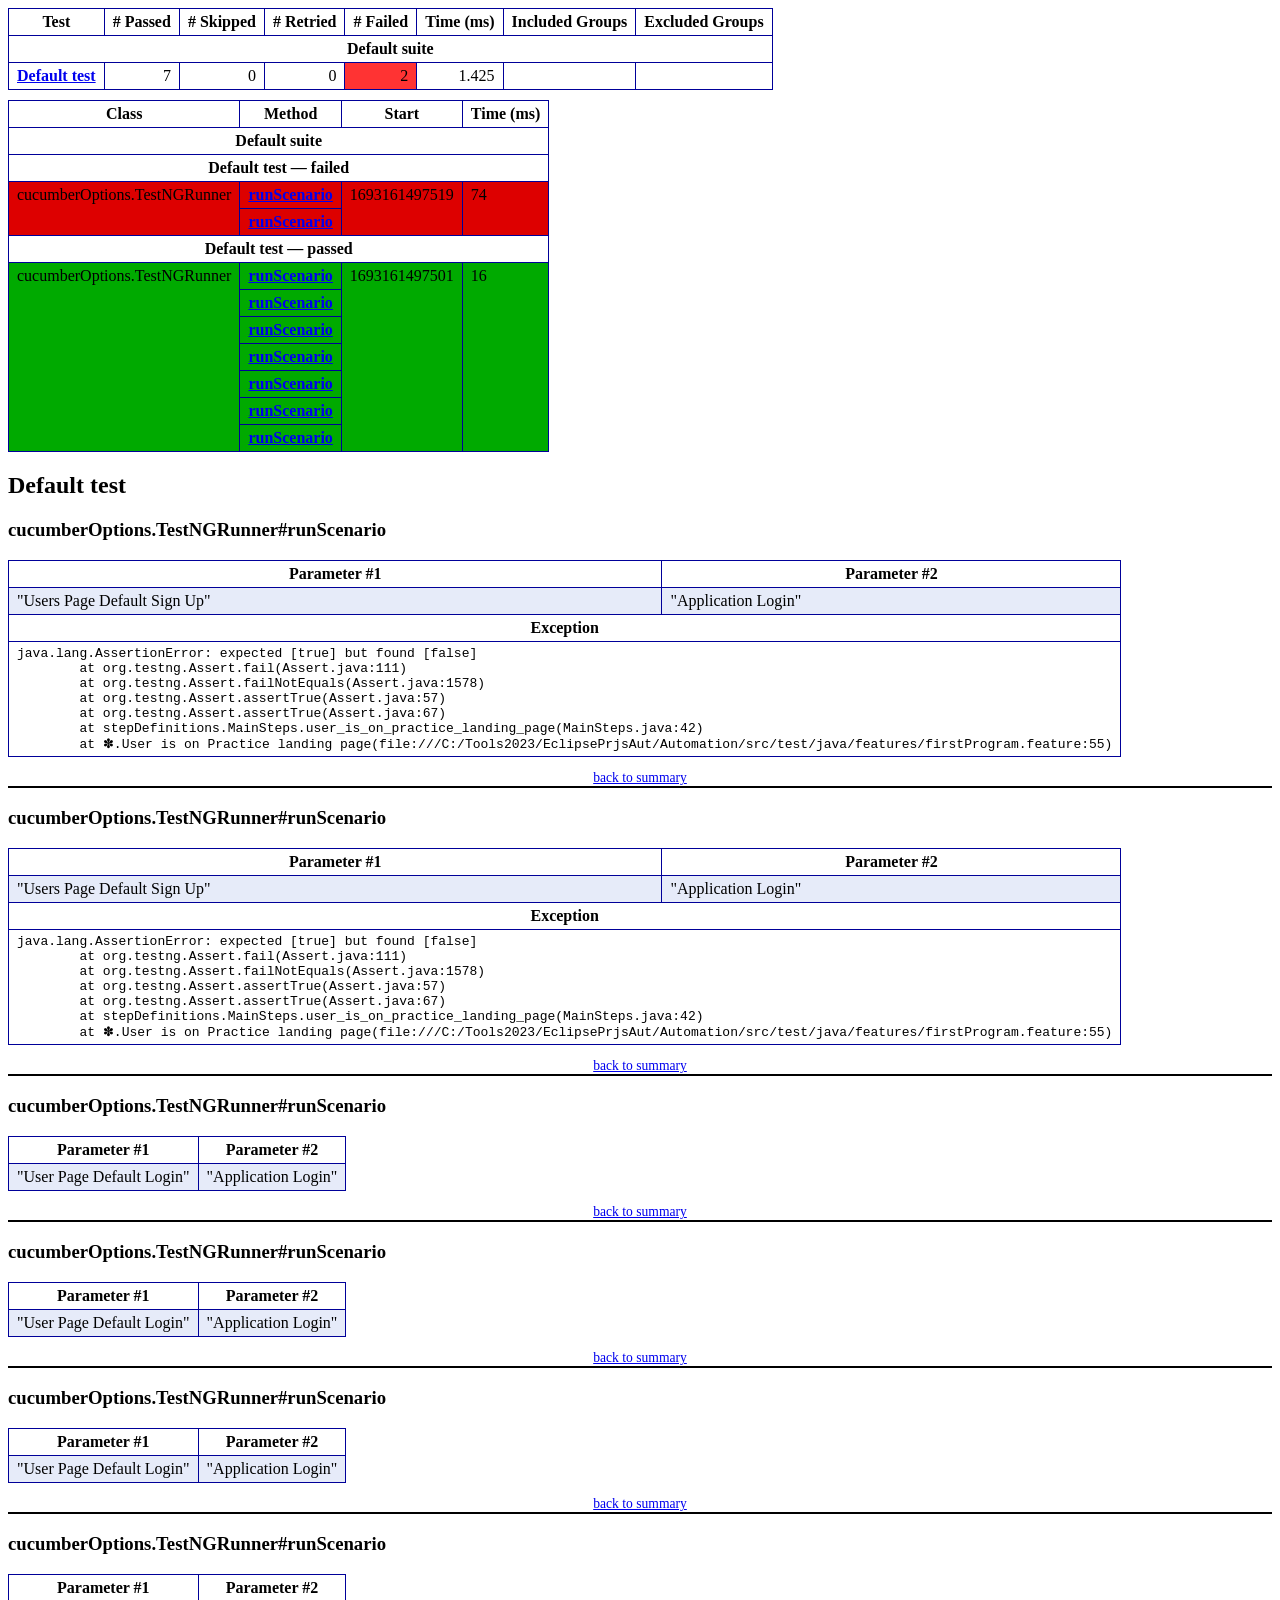
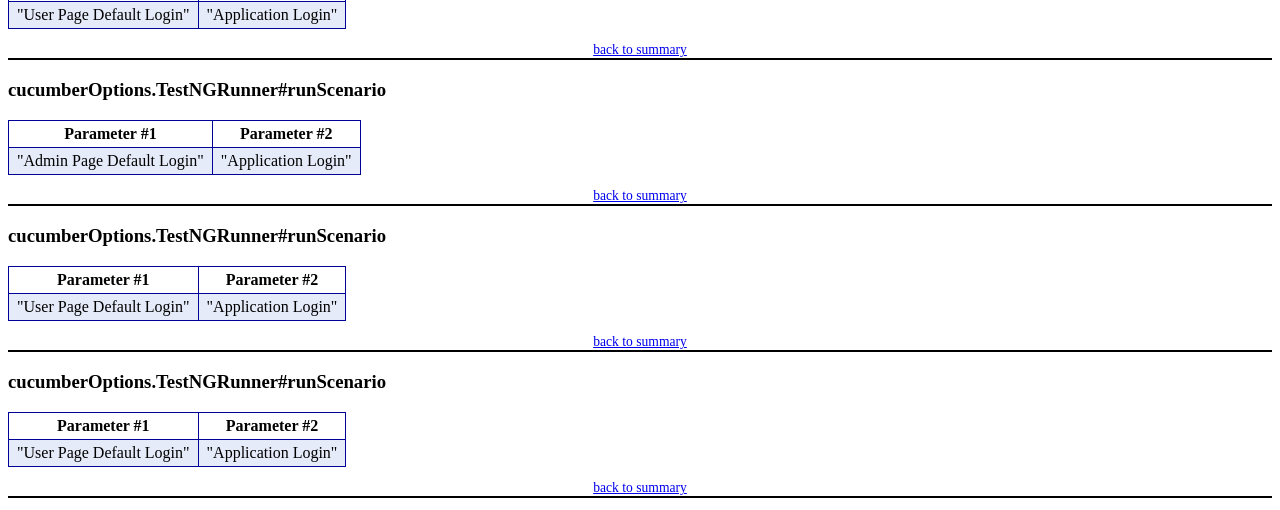
<file: test-output/emailable-report.html>
<!DOCTYPE html PUBLIC "-//W3C//DTD XHTML 1.1//EN" "https://www.w3.org/TR/xhtml11/DTD/xhtml11.dtd">
<html xmlns="https://www.w3.org/1999/xhtml">
<head>
<meta http-equiv="content-type" content="text/html; charset=UTF-8"/>
<title>TestNG Report</title>
<style type="text/css">table {margin-bottom:10px;border-collapse:collapse;empty-cells:show}th,td {border:1px solid #009;padding:.25em .5em}th {vertical-align:bottom}td {vertical-align:top}table a {font-weight:bold}.stripe td {background-color: #E6EBF9}.num {text-align:right}.passedodd td {background-color: #3F3}.passedeven td {background-color: #0A0}.skippedodd td {background-color: #DDD}.skippedeven td {background-color: #CCC}.failedodd td,.attn {background-color: #F33}.failedeven td,.stripe .attn {background-color: #D00}.stacktrace {white-space:pre;font-family:monospace}.totop {font-size:85%;text-align:center;border-bottom:2px solid #000}.invisible {display:none}</style>
</head>
<body>
<table>
<tr><th>Test</th><th># Passed</th><th># Skipped</th><th># Retried</th><th># Failed</th><th>Time (ms)</th><th>Included Groups</th><th>Excluded Groups</th></tr>
<tr><th colspan="8">Default suite</th></tr>
<tr><td><a href="#t0">Default test</a></td><td class="num">7</td><td class="num">0</td><td class="num">0</td><td class="num attn">2</td><td class="num">1.425</td><td></td><td></td></tr>
</table>
<table id='summary'><thead><tr><th>Class</th><th>Method</th><th>Start</th><th>Time (ms)</th></tr></thead><tbody><tr><th colspan="4">Default suite</th></tr></tbody><tbody id="t0"><tr><th colspan="4">Default test &#8212; failed</th></tr><tr class="failedeven"><td rowspan="2">cucumberOptions.TestNGRunner</td><td><a href="#m0">runScenario</a></td><td rowspan="2">1693161497519</td><td rowspan="2">74</td></tr><tr class="failedeven"><td><a href="#m1">runScenario</a></td></tr><tr><th colspan="4">Default test &#8212; passed</th></tr><tr class="passedeven"><td rowspan="7">cucumberOptions.TestNGRunner</td><td><a href="#m2">runScenario</a></td><td rowspan="7">1693161497501</td><td rowspan="7">16</td></tr><tr class="passedeven"><td><a href="#m3">runScenario</a></td></tr><tr class="passedeven"><td><a href="#m4">runScenario</a></td></tr><tr class="passedeven"><td><a href="#m5">runScenario</a></td></tr><tr class="passedeven"><td><a href="#m6">runScenario</a></td></tr><tr class="passedeven"><td><a href="#m7">runScenario</a></td></tr><tr class="passedeven"><td><a href="#m8">runScenario</a></td></tr></tbody>
</table>
<h2>Default test</h2><h3 id="m0">cucumberOptions.TestNGRunner#runScenario</h3><table class="result"><tr class="param"><th>Parameter #1</th><th>Parameter #2</th></tr><tr class="param stripe"><td>&quot;Users Page Default Sign Up&quot;</td><td>&quot;Application Login&quot;</td></tr><tr><th colspan="2">Exception</th></tr><tr><td colspan="2"><div class="stacktrace">java.lang.AssertionError: expected [true] but found [false]
	at org.testng.Assert.fail(Assert.java:111)
	at org.testng.Assert.failNotEquals(Assert.java:1578)
	at org.testng.Assert.assertTrue(Assert.java:57)
	at org.testng.Assert.assertTrue(Assert.java:67)
	at stepDefinitions.MainSteps.user_is_on_practice_landing_page(MainSteps.java:42)
	at ✽.User is on Practice landing page(file:///C:/Tools2023/EclipsePrjsAut/Automation/src/test/java/features/firstProgram.feature:55)
</div></td></tr></table><p class="totop"><a href="#summary">back to summary</a></p>
<h3 id="m1">cucumberOptions.TestNGRunner#runScenario</h3><table class="result"><tr class="param"><th>Parameter #1</th><th>Parameter #2</th></tr><tr class="param stripe"><td>&quot;Users Page Default Sign Up&quot;</td><td>&quot;Application Login&quot;</td></tr><tr><th colspan="2">Exception</th></tr><tr><td colspan="2"><div class="stacktrace">java.lang.AssertionError: expected [true] but found [false]
	at org.testng.Assert.fail(Assert.java:111)
	at org.testng.Assert.failNotEquals(Assert.java:1578)
	at org.testng.Assert.assertTrue(Assert.java:57)
	at org.testng.Assert.assertTrue(Assert.java:67)
	at stepDefinitions.MainSteps.user_is_on_practice_landing_page(MainSteps.java:42)
	at ✽.User is on Practice landing page(file:///C:/Tools2023/EclipsePrjsAut/Automation/src/test/java/features/firstProgram.feature:55)
</div></td></tr></table><p class="totop"><a href="#summary">back to summary</a></p>
<h3 id="m2">cucumberOptions.TestNGRunner#runScenario</h3><table class="result"><tr class="param"><th>Parameter #1</th><th>Parameter #2</th></tr><tr class="param stripe"><td>&quot;User Page Default Login&quot;</td><td>&quot;Application Login&quot;</td></tr></table><p class="totop"><a href="#summary">back to summary</a></p>
<h3 id="m3">cucumberOptions.TestNGRunner#runScenario</h3><table class="result"><tr class="param"><th>Parameter #1</th><th>Parameter #2</th></tr><tr class="param stripe"><td>&quot;User Page Default Login&quot;</td><td>&quot;Application Login&quot;</td></tr></table><p class="totop"><a href="#summary">back to summary</a></p>
<h3 id="m4">cucumberOptions.TestNGRunner#runScenario</h3><table class="result"><tr class="param"><th>Parameter #1</th><th>Parameter #2</th></tr><tr class="param stripe"><td>&quot;User Page Default Login&quot;</td><td>&quot;Application Login&quot;</td></tr></table><p class="totop"><a href="#summary">back to summary</a></p>
<h3 id="m5">cucumberOptions.TestNGRunner#runScenario</h3><table class="result"><tr class="param"><th>Parameter #1</th><th>Parameter #2</th></tr><tr class="param stripe"><td>&quot;User Page Default Login&quot;</td><td>&quot;Application Login&quot;</td></tr></table><p class="totop"><a href="#summary">back to summary</a></p>
<h3 id="m6">cucumberOptions.TestNGRunner#runScenario</h3><table class="result"><tr class="param"><th>Parameter #1</th><th>Parameter #2</th></tr><tr class="param stripe"><td>&quot;Admin Page Default Login&quot;</td><td>&quot;Application Login&quot;</td></tr></table><p class="totop"><a href="#summary">back to summary</a></p>
<h3 id="m7">cucumberOptions.TestNGRunner#runScenario</h3><table class="result"><tr class="param"><th>Parameter #1</th><th>Parameter #2</th></tr><tr class="param stripe"><td>&quot;User Page Default Login&quot;</td><td>&quot;Application Login&quot;</td></tr></table><p class="totop"><a href="#summary">back to summary</a></p>
<h3 id="m8">cucumberOptions.TestNGRunner#runScenario</h3><table class="result"><tr class="param"><th>Parameter #1</th><th>Parameter #2</th></tr><tr class="param stripe"><td>&quot;User Page Default Login&quot;</td><td>&quot;Application Login&quot;</td></tr></table><p class="totop"><a href="#summary">back to summary</a></p>
</body>
</html>
</file>
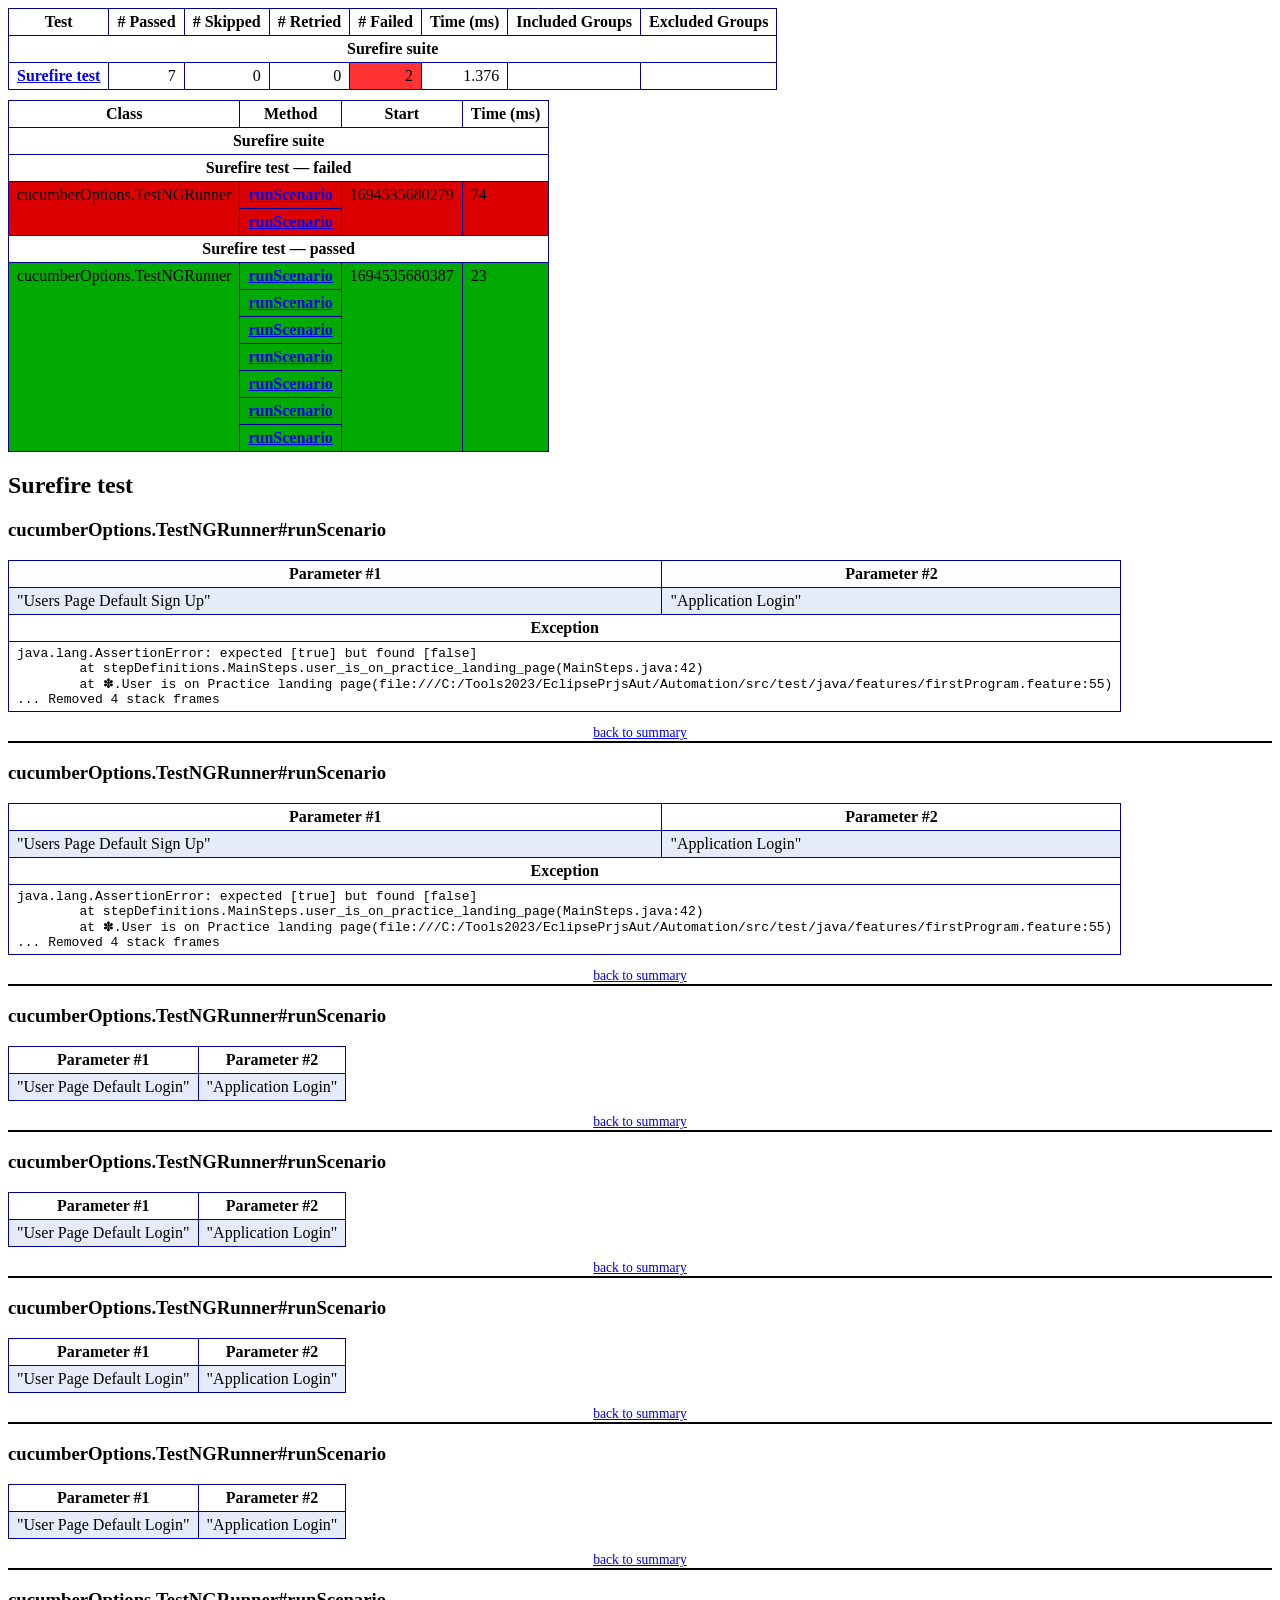
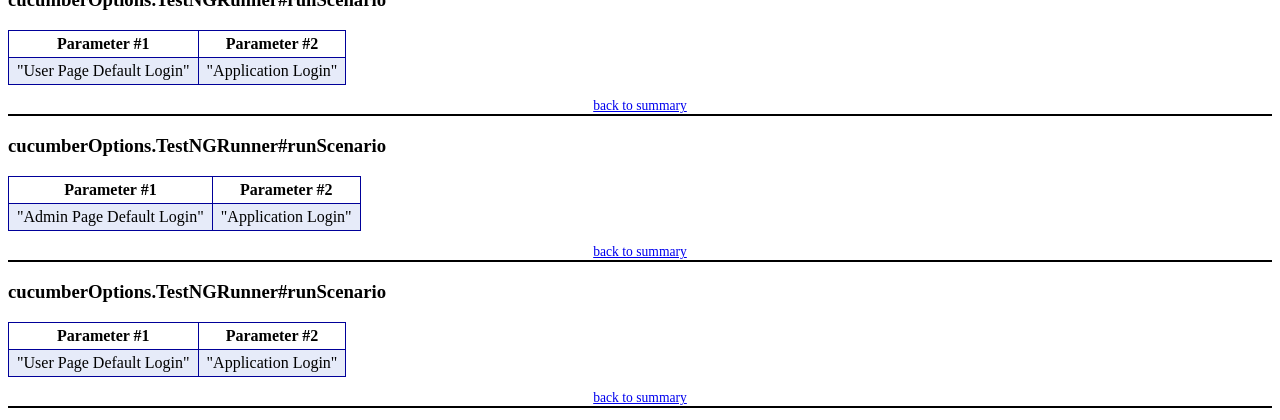
<file: target/surefire-reports/emailable-report.html>
<!DOCTYPE html PUBLIC "-//W3C//DTD XHTML 1.1//EN" "https://www.w3.org/TR/xhtml11/DTD/xhtml11.dtd">
<html xmlns="https://www.w3.org/1999/xhtml">
<head>
<meta http-equiv="content-type" content="text/html; charset=UTF-8"/>
<title>TestNG Report</title>
<style type="text/css">table {margin-bottom:10px;border-collapse:collapse;empty-cells:show}th,td {border:1px solid #009;padding:.25em .5em}th {vertical-align:bottom}td {vertical-align:top}table a {font-weight:bold}.stripe td {background-color: #E6EBF9}.num {text-align:right}.passedodd td {background-color: #3F3}.passedeven td {background-color: #0A0}.skippedodd td {background-color: #DDD}.skippedeven td {background-color: #CCC}.failedodd td,.attn {background-color: #F33}.failedeven td,.stripe .attn {background-color: #D00}.stacktrace {white-space:pre;font-family:monospace}.totop {font-size:85%;text-align:center;border-bottom:2px solid #000}.invisible {display:none}</style>
</head>
<body>
<table>
<tr><th>Test</th><th># Passed</th><th># Skipped</th><th># Retried</th><th># Failed</th><th>Time (ms)</th><th>Included Groups</th><th>Excluded Groups</th></tr>
<tr><th colspan="8">Surefire suite</th></tr>
<tr><td><a href="#t0">Surefire test</a></td><td class="num">7</td><td class="num">0</td><td class="num">0</td><td class="num attn">2</td><td class="num">1.376</td><td></td><td></td></tr>
</table>
<table id='summary'><thead><tr><th>Class</th><th>Method</th><th>Start</th><th>Time (ms)</th></tr></thead><tbody><tr><th colspan="4">Surefire suite</th></tr></tbody><tbody id="t0"><tr><th colspan="4">Surefire test &#8212; failed</th></tr><tr class="failedeven"><td rowspan="2">cucumberOptions.TestNGRunner</td><td><a href="#m0">runScenario</a></td><td rowspan="2">1694535680279</td><td rowspan="2">74</td></tr><tr class="failedeven"><td><a href="#m1">runScenario</a></td></tr><tr><th colspan="4">Surefire test &#8212; passed</th></tr><tr class="passedeven"><td rowspan="7">cucumberOptions.TestNGRunner</td><td><a href="#m2">runScenario</a></td><td rowspan="7">1694535680387</td><td rowspan="7">23</td></tr><tr class="passedeven"><td><a href="#m3">runScenario</a></td></tr><tr class="passedeven"><td><a href="#m4">runScenario</a></td></tr><tr class="passedeven"><td><a href="#m5">runScenario</a></td></tr><tr class="passedeven"><td><a href="#m6">runScenario</a></td></tr><tr class="passedeven"><td><a href="#m7">runScenario</a></td></tr><tr class="passedeven"><td><a href="#m8">runScenario</a></td></tr></tbody>
</table>
<h2>Surefire test</h2><h3 id="m0">cucumberOptions.TestNGRunner#runScenario</h3><table class="result"><tr class="param"><th>Parameter #1</th><th>Parameter #2</th></tr><tr class="param stripe"><td>&quot;Users Page Default Sign Up&quot;</td><td>&quot;Application Login&quot;</td></tr><tr><th colspan="2">Exception</th></tr><tr><td colspan="2"><div class="stacktrace">java.lang.AssertionError: expected [true] but found [false]
	at stepDefinitions.MainSteps.user_is_on_practice_landing_page(MainSteps.java:42)
	at ✽.User is on Practice landing page(file:///C:/Tools2023/EclipsePrjsAut/Automation/src/test/java/features/firstProgram.feature:55)
... Removed 4 stack frames</div></td></tr></table><p class="totop"><a href="#summary">back to summary</a></p>
<h3 id="m1">cucumberOptions.TestNGRunner#runScenario</h3><table class="result"><tr class="param"><th>Parameter #1</th><th>Parameter #2</th></tr><tr class="param stripe"><td>&quot;Users Page Default Sign Up&quot;</td><td>&quot;Application Login&quot;</td></tr><tr><th colspan="2">Exception</th></tr><tr><td colspan="2"><div class="stacktrace">java.lang.AssertionError: expected [true] but found [false]
	at stepDefinitions.MainSteps.user_is_on_practice_landing_page(MainSteps.java:42)
	at ✽.User is on Practice landing page(file:///C:/Tools2023/EclipsePrjsAut/Automation/src/test/java/features/firstProgram.feature:55)
... Removed 4 stack frames</div></td></tr></table><p class="totop"><a href="#summary">back to summary</a></p>
<h3 id="m2">cucumberOptions.TestNGRunner#runScenario</h3><table class="result"><tr class="param"><th>Parameter #1</th><th>Parameter #2</th></tr><tr class="param stripe"><td>&quot;User Page Default Login&quot;</td><td>&quot;Application Login&quot;</td></tr></table><p class="totop"><a href="#summary">back to summary</a></p>
<h3 id="m3">cucumberOptions.TestNGRunner#runScenario</h3><table class="result"><tr class="param"><th>Parameter #1</th><th>Parameter #2</th></tr><tr class="param stripe"><td>&quot;User Page Default Login&quot;</td><td>&quot;Application Login&quot;</td></tr></table><p class="totop"><a href="#summary">back to summary</a></p>
<h3 id="m4">cucumberOptions.TestNGRunner#runScenario</h3><table class="result"><tr class="param"><th>Parameter #1</th><th>Parameter #2</th></tr><tr class="param stripe"><td>&quot;User Page Default Login&quot;</td><td>&quot;Application Login&quot;</td></tr></table><p class="totop"><a href="#summary">back to summary</a></p>
<h3 id="m5">cucumberOptions.TestNGRunner#runScenario</h3><table class="result"><tr class="param"><th>Parameter #1</th><th>Parameter #2</th></tr><tr class="param stripe"><td>&quot;User Page Default Login&quot;</td><td>&quot;Application Login&quot;</td></tr></table><p class="totop"><a href="#summary">back to summary</a></p>
<h3 id="m6">cucumberOptions.TestNGRunner#runScenario</h3><table class="result"><tr class="param"><th>Parameter #1</th><th>Parameter #2</th></tr><tr class="param stripe"><td>&quot;User Page Default Login&quot;</td><td>&quot;Application Login&quot;</td></tr></table><p class="totop"><a href="#summary">back to summary</a></p>
<h3 id="m7">cucumberOptions.TestNGRunner#runScenario</h3><table class="result"><tr class="param"><th>Parameter #1</th><th>Parameter #2</th></tr><tr class="param stripe"><td>&quot;Admin Page Default Login&quot;</td><td>&quot;Application Login&quot;</td></tr></table><p class="totop"><a href="#summary">back to summary</a></p>
<h3 id="m8">cucumberOptions.TestNGRunner#runScenario</h3><table class="result"><tr class="param"><th>Parameter #1</th><th>Parameter #2</th></tr><tr class="param stripe"><td>&quot;User Page Default Login&quot;</td><td>&quot;Application Login&quot;</td></tr></table><p class="totop"><a href="#summary">back to summary</a></p>
</body>
</html>
</file>
<file: test-output/testng-reports1.css>
body {
    background-color: whitesmoke;
    margin: 0 0 5px 5px;
}
ul {
     margin-top: 10px;
     margin-left:-10px;
}
 li {
     font-family: "Helvetica Neue", Helvetica, Arial, sans-serif;
     padding:5px 5px;
 }
 a {
     text-decoration: none;
     color: black;
     font-size: 14px;
 }

 a:hover {
    color:black ;
    text-decoration: underline;
 }

 .navigator-selected {
     /* #ffa500; Mouse hover color after click Orange.*/
     background:#027368
 }

 .wrapper {
     position: absolute;
     top: 60px;
     bottom: 0;
     left: 400px;
     right: 0;
     margin-right:9px;
     overflow: auto;/*imortant*/
 }

 .navigator-root {
     position: absolute;
     top: 60px;
     bottom: 0;
     left: 0;
     width: 400px;
     overflow-y: auto;/*important*/
 }

 .suite {
     margin: -5px 10px 10px 5px;
     background-color: whitesmoke ;/*Colour of the left bside box*/
 }

 .suite-name {
     font-size: 24px;
     font-family: "Helvetica Neue", Helvetica, Arial, sans-serif;/*All TEST SUITE*/
     color: white;
 }

 .main-panel-header {
     padding: 5px;
     background-color: #027368; /*afeeee*/;
     font-family: "Helvetica Neue", Helvetica, Arial, sans-serif;
     color:white;
     font-size: 18px;
 }

 .main-panel-content {
     padding: 5px;
     margin-bottom: 10px;
     background-color: #CCD0D1; /*d0ffff*/; /*Belongs to backGround of rightSide boxes*/
 }

 .rounded-window {
     border-style: dotted;
     border-width: 1px;/*Border of left Side box*/
     background-color: whitesmoke;
     border-radius: 10px;
 }

 .rounded-window-top {
     border-top-right-radius: 10px 10px;
     border-top-left-radius: 10px 10px;
     border-style: solid;
     border-width: 1px;
     overflow: auto;/*Top of RightSide box*/
 }

 .light-rounded-window-top {
     background-color: #027368;
     padding-left:120px;
     border-radius: 10px;

 }

 .rounded-window-bottom {
     border-bottom-right-radius: 10px 10px;
     border-bottom-left-radius: 10px 10px;
     overflow: auto;/*Bottom of rightSide box*/
 }

 .method-name {
     font-size: 14px;
     font-family: "Helvetica Neue", Helvetica, Arial, sans-serif;
     font-weight: bold;
 }

 .method-content {
     border-style: solid;
     border-width: 0 0 1px 0;
     margin-bottom: 10px;
     padding-bottom: 5px;
     width: 100%;
 }

 .parameters {
     font-size: 14px;
     font-family: "Helvetica Neue", Helvetica, Arial, sans-serif;
 }

 .stack-trace {
     white-space: pre;
     font-family: "Helvetica Neue", Helvetica, Arial, sans-serif;
     font-size: 12px;
     font-weight: bold;
     margin-top: 0;
     margin-left: 20px; /*Error Stack Trace Message*/
 }

 .testng-xml {
    font-family: "Helvetica Neue", Helvetica, Arial, sans-serif;
 }

 .method-list-content {
     margin-left: 10px;
 }

 .navigator-suite-content {
     margin-left: 10px;
     font: 12px 'Lucida Grande';
 }

 .suite-section-title {
     font-family: "Helvetica Neue", Helvetica, Arial, sans-serif;
     font-size: 14px;
     font-weight:bold;
     background-color: #8C8887;
     margin-left: -10px;
     margin-top:10px;
     padding:6px;
 }

 .suite-section-content {
     list-style-image: url(bullet_point.png);
     background-color: whitesmoke;
     font-family: "Helvetica Neue", Helvetica, Arial, sans-serif;
     overflow: hidden;
 }

 .top-banner-root {
     position: absolute;
     top: 0;
     height: 45px;
     left: 0;
     right: 0;
     padding: 5px;
     margin: 0 0 5px 0;
     background-color: #027368;
     font-family: "Helvetica Neue", Helvetica, Arial, sans-serif;
     font-size: 18px;
     color: #fff;
     text-align: center;/*Belongs to the Top of Report*//*Status: - Completed*/
 }

 .top-banner-title-font {
     font-size: 25px;
     font-family: "Helvetica Neue", Helvetica, Arial, sans-serif;
     padding: 3px;
     float: right;
 }

 .test-name {
     font-family: "Helvetica Neue", Helvetica, Arial, sans-serif;
     font-size: 16px;
 }

 .suite-icon {
     padding: 5px;
     float: right;
     height: 20px;
 }

 .test-group {
     font: 20px 'Lucida Grande';
     margin: 5px 5px 10px 5px;
     border-width: 0 0 1px 0;
     border-style: solid;
     padding: 5px;
 }

 .test-group-name {
     font-weight: bold;
 }

 .method-in-group {
     font-size: 16px;
     margin-left: 80px;
 }

 table.google-visualization-table-table {
     width: 100%;
 }

 .reporter-method-name {
     font-size: 14px;
     font-family: "Helvetica Neue", Helvetica, Arial, sans-serif;
 }

 .reporter-method-output-div {
     padding: 5px;
     margin: 0 0 5px 20px;
     font-size: 12px;
     font-family: "Helvetica Neue", Helvetica, Arial, sans-serif;
     border-width: 0 0 0 1px;
     border-style: solid;
 }

 .ignored-class-div {
     font-size: 14px;
     font-family: "Helvetica Neue", Helvetica, Arial, sans-serif;
 }

 .ignored-methods-div {
     padding: 5px;
     margin: 0 0 5px 20px;
     font-size: 12px;
     font-family: "Helvetica Neue", Helvetica, Arial, sans-serif;
     border-width: 0 0 0 1px;
     border-style: solid;
 }

 .border-failed {
    border-radius:2px;
     border-style: solid;
     border-width: 0 0 0 10px;
     border-color: #F20505;
 }

 .border-skipped {
     border-radius:2px;
     border-style: solid;
     border-width: 0 0 0 10px;
     border-color: #F2BE22;
 }

 .border-passed {
     border-radius:2px;
     border-style: solid;
     border-width: 0 0 0 10px;
     border-color: #038C73;
 }

 .times-div {
     text-align: center;
     padding: 5px;
 }

 .suite-total-time {
     font: 16px 'Lucida Grande';
 }

 .configuration-suite {
     margin-left: 20px;
 }

 .configuration-test {
     margin-left: 40px;
 }

 .configuration-class {
     margin-left: 60px;
 }

 .configuration-method {
     margin-left: 80px;
 }

 .test-method {
     margin-left: 100px;
 }

 .chronological-class {
     background-color: #CCD0D1;
     border-width: 0 0 1px 1px;/*Chronological*/
 }

 .method-start {
     float: right;
 }

 .chronological-class-name {
     padding: 0 0 0 5px;
     margin-top:5px;
     font-family: "Helvetica Neue", Helvetica, Arial, sans-serif;
     color: #008;
 }

 .after, .before, .test-method {
     font-family: "Helvetica Neue", Helvetica, Arial, sans-serif;
     font-size: 14px;
     margin-top:5px;
 }

 .navigator-suite-header {
     font-size: 18px;
     margin: 0px 10px 10px 5px;
     padding: 5px;
     border-radius: 10px;
     background-color: #027368;
     color: white;
     font-weight:bold;
     font-family: "Helvetica Neue", Helvetica, Arial, sans-serif;
     text-align: center; /*All Suites on top of left box*//*Status: -Completed*/
 }

 .collapse-all-icon {
     padding: 3px;
     float: right;
 }
 .button{
    position: absolute;
    margin-left:500px;
    margin-top:8px;
    background-color: white;
    color:#027368;
    font-family: "Helvetica Neue", Helvetica, Arial, sans-serif;
    font-weight:bold;
    border-color:#027368;
    border-radius:25px;
    cursor: pointer;
    height:30px;
    width:150px;
    outline: none;
}
/*Author: - Akhil Gullapalli*/
</file>
<file: test-output/testng-reports.css>
body {
    margin: 0 0 5px 5px;
}

ul {
    margin: 0;
}

li {
    list-style-type: none;
}

a {
    text-decoration: none;
}

a:hover {
    text-decoration: underline;
}

.navigator-selected {
    background: #ffa500;
}

.wrapper {
    position: absolute;
    top: 60px;
    bottom: 0;
    left: 400px;
    right: 0;
    overflow: auto;
}

.navigator-root {
    position: absolute;
    top: 60px;
    bottom: 0;
    left: 0;
    width: 400px;
    overflow-y: auto;
}

.suite {
    margin: 0 10px 10px 0;
    background-color: #fff8dc;
}

.suite-name {
    padding-left: 10px;
    font-size: 25px;
    font-family: Times, sans-serif;
}

.main-panel-header {
    padding: 5px;
    background-color: #9FB4D9; /*afeeee*/;
    font-family: monospace;
    font-size: 18px;
}

.main-panel-content {
    padding: 5px;
    margin-bottom: 10px;
    background-color: #DEE8FC; /*d0ffff*/;
}

.rounded-window {
    border-radius: 10px;
    border-style: solid;
    border-width: 1px;
}

.rounded-window-top {
    border-top-right-radius: 10px 10px;
    border-top-left-radius: 10px 10px;
    border-style: solid;
    border-width: 1px;
    overflow: auto;
}

.light-rounded-window-top {
    border-top-right-radius: 10px 10px;
    border-top-left-radius: 10px 10px;
}

.rounded-window-bottom {
    border-style: solid;
    border-width: 0 1px 1px 1px;
    border-bottom-right-radius: 10px 10px;
    border-bottom-left-radius: 10px 10px;
    overflow: auto;
}

.method-name {
    font-size: 12px;
    font-family: monospace;
}

.method-content {
    border-style: solid;
    border-width: 0 0 1px 0;
    margin-bottom: 10px;
    padding-bottom: 5px;
    width: 80%;
}

.parameters {
    font-size: 14px;
    font-family: monospace;
}

.stack-trace {
    white-space: pre;
    font-family: monospace;
    font-size: 12px;
    font-weight: bold;
    margin-top: 0;
    margin-left: 20px;
}

.testng-xml {
    font-family: monospace;
}

.method-list-content {
    margin-left: 10px;
}

.navigator-suite-content {
    margin-left: 10px;
    font: 12px 'Lucida Grande';
}

.suite-section-title {
    margin-top: 10px;
    width: 80%;
    border-style: solid;
    border-width: 1px 0 0 0;
    font-family: Times, sans-serif;
    font-size: 18px;
    font-weight: bold;
}

.suite-section-content {
    list-style-image: url(bullet_point.png);
}

.top-banner-root {
    position: absolute;
    top: 0;
    height: 45px;
    left: 0;
    right: 0;
    padding: 5px;
    margin: 0 0 5px 0;
    background-color: #0066ff;
    font-family: Times, sans-serif;
    color: #fff;
    text-align: center;
}
.button{
    position: absolute;
    margin-left:500px;
    margin-top:8px;
    background-color: white;
    color:#0066ff;
    font-family: "Helvetica Neue", Helvetica, Arial, sans-serif;
    font-weight:bold;
    border-color:#0066ff ;
    border-radius:25px;
    cursor: pointer;
    height:30px;
    width:150px;
    outline:none;

}

.top-banner-title-font {
    font-size: 25px;
}

.test-name {
    font-family: 'Lucida Grande', sans-serif;
    font-size: 16px;
}

.suite-icon {
    padding: 5px;
    float: right;
    height: 20px;
}

.test-group {
    font: 20px 'Lucida Grande';
    margin: 5px 5px 10px 5px;
    border-width: 0 0 1px 0;
    border-style: solid;
    padding: 5px;
}

.test-group-name {
    font-weight: bold;
}

.method-in-group {
    font-size: 16px;
    margin-left: 80px;
}

table.google-visualization-table-table {
    width: 100%;
}

.reporter-method-name {
    font-size: 14px;
    font-family: monospace;
}

.reporter-method-output-div {
    padding: 5px;
    margin: 0 0 5px 20px;
    font-size: 12px;
    font-family: monospace;
    border-width: 0 0 0 1px;
    border-style: solid;
}

.ignored-class-div {
    font-size: 14px;
    font-family: monospace;
}

.ignored-methods-div {
    padding: 5px;
    margin: 0 0 5px 20px;
    font-size: 12px;
    font-family: monospace;
    border-width: 0 0 0 1px;
    border-style: solid;
}

.border-failed {
    border-top-left-radius: 10px 10px;
    border-bottom-left-radius: 10px 10px;
    border-style: solid;
    border-width: 0 0 0 10px;
    border-color: #f00;
}

.border-skipped {
    border-top-left-radius: 10px 10px;
    border-bottom-left-radius: 10px 10px;
    border-style: solid;
    border-width: 0 0 0 10px;
    border-color: #edc600;
}

.border-passed {
    border-top-left-radius: 10px 10px;
    border-bottom-left-radius: 10px 10px;
    border-style: solid;
    border-width: 0 0 0 10px;
    border-color: #19f52d;
}

.times-div {
    text-align: center;
    padding: 5px;
}

.suite-total-time {
    font: 16px 'Lucida Grande';
}

.configuration-suite {
    margin-left: 20px;
}

.configuration-test {
    margin-left: 40px;
}

.configuration-class {
    margin-left: 60px;
}

.configuration-method {
    margin-left: 80px;
}

.test-method {
    margin-left: 100px;
}

.chronological-class {
    background-color: skyblue;
    border-style: solid;
    border-width: 0 0 1px 1px;
}

.method-start {
    float: right;
}

.chronological-class-name {
    padding: 0 0 0 5px;
    color: #008;
}

.after, .before, .test-method {
    font-family: monospace;
    font-size: 14px;
}

.navigator-suite-header {
    font-size: 22px;
    margin: 0 10px 5px 0;
    background-color: #deb887;
    text-align: center;
}

.collapse-all-icon {
    padding: 5px;
    float: right;
}
/*retro Theme*/
</file>
<file: target/surefire-reports/testng-reports1.css>
body {
    background-color: whitesmoke;
    margin: 0 0 5px 5px;
}
ul {
     margin-top: 10px;
     margin-left:-10px;
}
 li {
     font-family: "Helvetica Neue", Helvetica, Arial, sans-serif;
     padding:5px 5px;
 }
 a {
     text-decoration: none;
     color: black;
     font-size: 14px;
 }

 a:hover {
    color:black ;
    text-decoration: underline;
 }

 .navigator-selected {
     /* #ffa500; Mouse hover color after click Orange.*/
     background:#027368
 }

 .wrapper {
     position: absolute;
     top: 60px;
     bottom: 0;
     left: 400px;
     right: 0;
     margin-right:9px;
     overflow: auto;/*imortant*/
 }

 .navigator-root {
     position: absolute;
     top: 60px;
     bottom: 0;
     left: 0;
     width: 400px;
     overflow-y: auto;/*important*/
 }

 .suite {
     margin: -5px 10px 10px 5px;
     background-color: whitesmoke ;/*Colour of the left bside box*/
 }

 .suite-name {
     font-size: 24px;
     font-family: "Helvetica Neue", Helvetica, Arial, sans-serif;/*All TEST SUITE*/
     color: white;
 }

 .main-panel-header {
     padding: 5px;
     background-color: #027368; /*afeeee*/;
     font-family: "Helvetica Neue", Helvetica, Arial, sans-serif;
     color:white;
     font-size: 18px;
 }

 .main-panel-content {
     padding: 5px;
     margin-bottom: 10px;
     background-color: #CCD0D1; /*d0ffff*/; /*Belongs to backGround of rightSide boxes*/
 }

 .rounded-window {
     border-style: dotted;
     border-width: 1px;/*Border of left Side box*/
     background-color: whitesmoke;
     border-radius: 10px;
 }

 .rounded-window-top {
     border-top-right-radius: 10px 10px;
     border-top-left-radius: 10px 10px;
     border-style: solid;
     border-width: 1px;
     overflow: auto;/*Top of RightSide box*/
 }

 .light-rounded-window-top {
     background-color: #027368;
     padding-left:120px;
     border-radius: 10px;

 }

 .rounded-window-bottom {
     border-bottom-right-radius: 10px 10px;
     border-bottom-left-radius: 10px 10px;
     overflow: auto;/*Bottom of rightSide box*/
 }

 .method-name {
     font-size: 14px;
     font-family: "Helvetica Neue", Helvetica, Arial, sans-serif;
     font-weight: bold;
 }

 .method-content {
     border-style: solid;
     border-width: 0 0 1px 0;
     margin-bottom: 10px;
     padding-bottom: 5px;
     width: 100%;
 }

 .parameters {
     font-size: 14px;
     font-family: "Helvetica Neue", Helvetica, Arial, sans-serif;
 }

 .stack-trace {
     white-space: pre;
     font-family: "Helvetica Neue", Helvetica, Arial, sans-serif;
     font-size: 12px;
     font-weight: bold;
     margin-top: 0;
     margin-left: 20px; /*Error Stack Trace Message*/
 }

 .testng-xml {
    font-family: "Helvetica Neue", Helvetica, Arial, sans-serif;
 }

 .method-list-content {
     margin-left: 10px;
 }

 .navigator-suite-content {
     margin-left: 10px;
     font: 12px 'Lucida Grande';
 }

 .suite-section-title {
     font-family: "Helvetica Neue", Helvetica, Arial, sans-serif;
     font-size: 14px;
     font-weight:bold;
     background-color: #8C8887;
     margin-left: -10px;
     margin-top:10px;
     padding:6px;
 }

 .suite-section-content {
     list-style-image: url(bullet_point.png);
     background-color: whitesmoke;
     font-family: "Helvetica Neue", Helvetica, Arial, sans-serif;
     overflow: hidden;
 }

 .top-banner-root {
     position: absolute;
     top: 0;
     height: 45px;
     left: 0;
     right: 0;
     padding: 5px;
     margin: 0 0 5px 0;
     background-color: #027368;
     font-family: "Helvetica Neue", Helvetica, Arial, sans-serif;
     font-size: 18px;
     color: #fff;
     text-align: center;/*Belongs to the Top of Report*//*Status: - Completed*/
 }

 .top-banner-title-font {
     font-size: 25px;
     font-family: "Helvetica Neue", Helvetica, Arial, sans-serif;
     padding: 3px;
     float: right;
 }

 .test-name {
     font-family: "Helvetica Neue", Helvetica, Arial, sans-serif;
     font-size: 16px;
 }

 .suite-icon {
     padding: 5px;
     float: right;
     height: 20px;
 }

 .test-group {
     font: 20px 'Lucida Grande';
     margin: 5px 5px 10px 5px;
     border-width: 0 0 1px 0;
     border-style: solid;
     padding: 5px;
 }

 .test-group-name {
     font-weight: bold;
 }

 .method-in-group {
     font-size: 16px;
     margin-left: 80px;
 }

 table.google-visualization-table-table {
     width: 100%;
 }

 .reporter-method-name {
     font-size: 14px;
     font-family: "Helvetica Neue", Helvetica, Arial, sans-serif;
 }

 .reporter-method-output-div {
     padding: 5px;
     margin: 0 0 5px 20px;
     font-size: 12px;
     font-family: "Helvetica Neue", Helvetica, Arial, sans-serif;
     border-width: 0 0 0 1px;
     border-style: solid;
 }

 .ignored-class-div {
     font-size: 14px;
     font-family: "Helvetica Neue", Helvetica, Arial, sans-serif;
 }

 .ignored-methods-div {
     padding: 5px;
     margin: 0 0 5px 20px;
     font-size: 12px;
     font-family: "Helvetica Neue", Helvetica, Arial, sans-serif;
     border-width: 0 0 0 1px;
     border-style: solid;
 }

 .border-failed {
    border-radius:2px;
     border-style: solid;
     border-width: 0 0 0 10px;
     border-color: #F20505;
 }

 .border-skipped {
     border-radius:2px;
     border-style: solid;
     border-width: 0 0 0 10px;
     border-color: #F2BE22;
 }

 .border-passed {
     border-radius:2px;
     border-style: solid;
     border-width: 0 0 0 10px;
     border-color: #038C73;
 }

 .times-div {
     text-align: center;
     padding: 5px;
 }

 .suite-total-time {
     font: 16px 'Lucida Grande';
 }

 .configuration-suite {
     margin-left: 20px;
 }

 .configuration-test {
     margin-left: 40px;
 }

 .configuration-class {
     margin-left: 60px;
 }

 .configuration-method {
     margin-left: 80px;
 }

 .test-method {
     margin-left: 100px;
 }

 .chronological-class {
     background-color: #CCD0D1;
     border-width: 0 0 1px 1px;/*Chronological*/
 }

 .method-start {
     float: right;
 }

 .chronological-class-name {
     padding: 0 0 0 5px;
     margin-top:5px;
     font-family: "Helvetica Neue", Helvetica, Arial, sans-serif;
     color: #008;
 }

 .after, .before, .test-method {
     font-family: "Helvetica Neue", Helvetica, Arial, sans-serif;
     font-size: 14px;
     margin-top:5px;
 }

 .navigator-suite-header {
     font-size: 18px;
     margin: 0px 10px 10px 5px;
     padding: 5px;
     border-radius: 10px;
     background-color: #027368;
     color: white;
     font-weight:bold;
     font-family: "Helvetica Neue", Helvetica, Arial, sans-serif;
     text-align: center; /*All Suites on top of left box*//*Status: -Completed*/
 }

 .collapse-all-icon {
     padding: 3px;
     float: right;
 }
 .button{
    position: absolute;
    margin-left:500px;
    margin-top:8px;
    background-color: white;
    color:#027368;
    font-family: "Helvetica Neue", Helvetica, Arial, sans-serif;
    font-weight:bold;
    border-color:#027368;
    border-radius:25px;
    cursor: pointer;
    height:30px;
    width:150px;
    outline: none;
}
/*Author: - Akhil Gullapalli*/
</file>
<file: target/surefire-reports/testng-reports.css>
body {
    margin: 0 0 5px 5px;
}

ul {
    margin: 0;
}

li {
    list-style-type: none;
}

a {
    text-decoration: none;
}

a:hover {
    text-decoration: underline;
}

.navigator-selected {
    background: #ffa500;
}

.wrapper {
    position: absolute;
    top: 60px;
    bottom: 0;
    left: 400px;
    right: 0;
    overflow: auto;
}

.navigator-root {
    position: absolute;
    top: 60px;
    bottom: 0;
    left: 0;
    width: 400px;
    overflow-y: auto;
}

.suite {
    margin: 0 10px 10px 0;
    background-color: #fff8dc;
}

.suite-name {
    padding-left: 10px;
    font-size: 25px;
    font-family: Times, sans-serif;
}

.main-panel-header {
    padding: 5px;
    background-color: #9FB4D9; /*afeeee*/;
    font-family: monospace;
    font-size: 18px;
}

.main-panel-content {
    padding: 5px;
    margin-bottom: 10px;
    background-color: #DEE8FC; /*d0ffff*/;
}

.rounded-window {
    border-radius: 10px;
    border-style: solid;
    border-width: 1px;
}

.rounded-window-top {
    border-top-right-radius: 10px 10px;
    border-top-left-radius: 10px 10px;
    border-style: solid;
    border-width: 1px;
    overflow: auto;
}

.light-rounded-window-top {
    border-top-right-radius: 10px 10px;
    border-top-left-radius: 10px 10px;
}

.rounded-window-bottom {
    border-style: solid;
    border-width: 0 1px 1px 1px;
    border-bottom-right-radius: 10px 10px;
    border-bottom-left-radius: 10px 10px;
    overflow: auto;
}

.method-name {
    font-size: 12px;
    font-family: monospace;
}

.method-content {
    border-style: solid;
    border-width: 0 0 1px 0;
    margin-bottom: 10px;
    padding-bottom: 5px;
    width: 80%;
}

.parameters {
    font-size: 14px;
    font-family: monospace;
}

.stack-trace {
    white-space: pre;
    font-family: monospace;
    font-size: 12px;
    font-weight: bold;
    margin-top: 0;
    margin-left: 20px;
}

.testng-xml {
    font-family: monospace;
}

.method-list-content {
    margin-left: 10px;
}

.navigator-suite-content {
    margin-left: 10px;
    font: 12px 'Lucida Grande';
}

.suite-section-title {
    margin-top: 10px;
    width: 80%;
    border-style: solid;
    border-width: 1px 0 0 0;
    font-family: Times, sans-serif;
    font-size: 18px;
    font-weight: bold;
}

.suite-section-content {
    list-style-image: url(bullet_point.png);
}

.top-banner-root {
    position: absolute;
    top: 0;
    height: 45px;
    left: 0;
    right: 0;
    padding: 5px;
    margin: 0 0 5px 0;
    background-color: #0066ff;
    font-family: Times, sans-serif;
    color: #fff;
    text-align: center;
}
.button{
    position: absolute;
    margin-left:500px;
    margin-top:8px;
    background-color: white;
    color:#0066ff;
    font-family: "Helvetica Neue", Helvetica, Arial, sans-serif;
    font-weight:bold;
    border-color:#0066ff ;
    border-radius:25px;
    cursor: pointer;
    height:30px;
    width:150px;
    outline:none;

}

.top-banner-title-font {
    font-size: 25px;
}

.test-name {
    font-family: 'Lucida Grande', sans-serif;
    font-size: 16px;
}

.suite-icon {
    padding: 5px;
    float: right;
    height: 20px;
}

.test-group {
    font: 20px 'Lucida Grande';
    margin: 5px 5px 10px 5px;
    border-width: 0 0 1px 0;
    border-style: solid;
    padding: 5px;
}

.test-group-name {
    font-weight: bold;
}

.method-in-group {
    font-size: 16px;
    margin-left: 80px;
}

table.google-visualization-table-table {
    width: 100%;
}

.reporter-method-name {
    font-size: 14px;
    font-family: monospace;
}

.reporter-method-output-div {
    padding: 5px;
    margin: 0 0 5px 20px;
    font-size: 12px;
    font-family: monospace;
    border-width: 0 0 0 1px;
    border-style: solid;
}

.ignored-class-div {
    font-size: 14px;
    font-family: monospace;
}

.ignored-methods-div {
    padding: 5px;
    margin: 0 0 5px 20px;
    font-size: 12px;
    font-family: monospace;
    border-width: 0 0 0 1px;
    border-style: solid;
}

.border-failed {
    border-top-left-radius: 10px 10px;
    border-bottom-left-radius: 10px 10px;
    border-style: solid;
    border-width: 0 0 0 10px;
    border-color: #f00;
}

.border-skipped {
    border-top-left-radius: 10px 10px;
    border-bottom-left-radius: 10px 10px;
    border-style: solid;
    border-width: 0 0 0 10px;
    border-color: #edc600;
}

.border-passed {
    border-top-left-radius: 10px 10px;
    border-bottom-left-radius: 10px 10px;
    border-style: solid;
    border-width: 0 0 0 10px;
    border-color: #19f52d;
}

.times-div {
    text-align: center;
    padding: 5px;
}

.suite-total-time {
    font: 16px 'Lucida Grande';
}

.configuration-suite {
    margin-left: 20px;
}

.configuration-test {
    margin-left: 40px;
}

.configuration-class {
    margin-left: 60px;
}

.configuration-method {
    margin-left: 80px;
}

.test-method {
    margin-left: 100px;
}

.chronological-class {
    background-color: skyblue;
    border-style: solid;
    border-width: 0 0 1px 1px;
}

.method-start {
    float: right;
}

.chronological-class-name {
    padding: 0 0 0 5px;
    color: #008;
}

.after, .before, .test-method {
    font-family: monospace;
    font-size: 14px;
}

.navigator-suite-header {
    font-size: 22px;
    margin: 0 10px 5px 0;
    background-color: #deb887;
    text-align: center;
}

.collapse-all-icon {
    padding: 5px;
    float: right;
}
/*retro Theme*/
</file>
